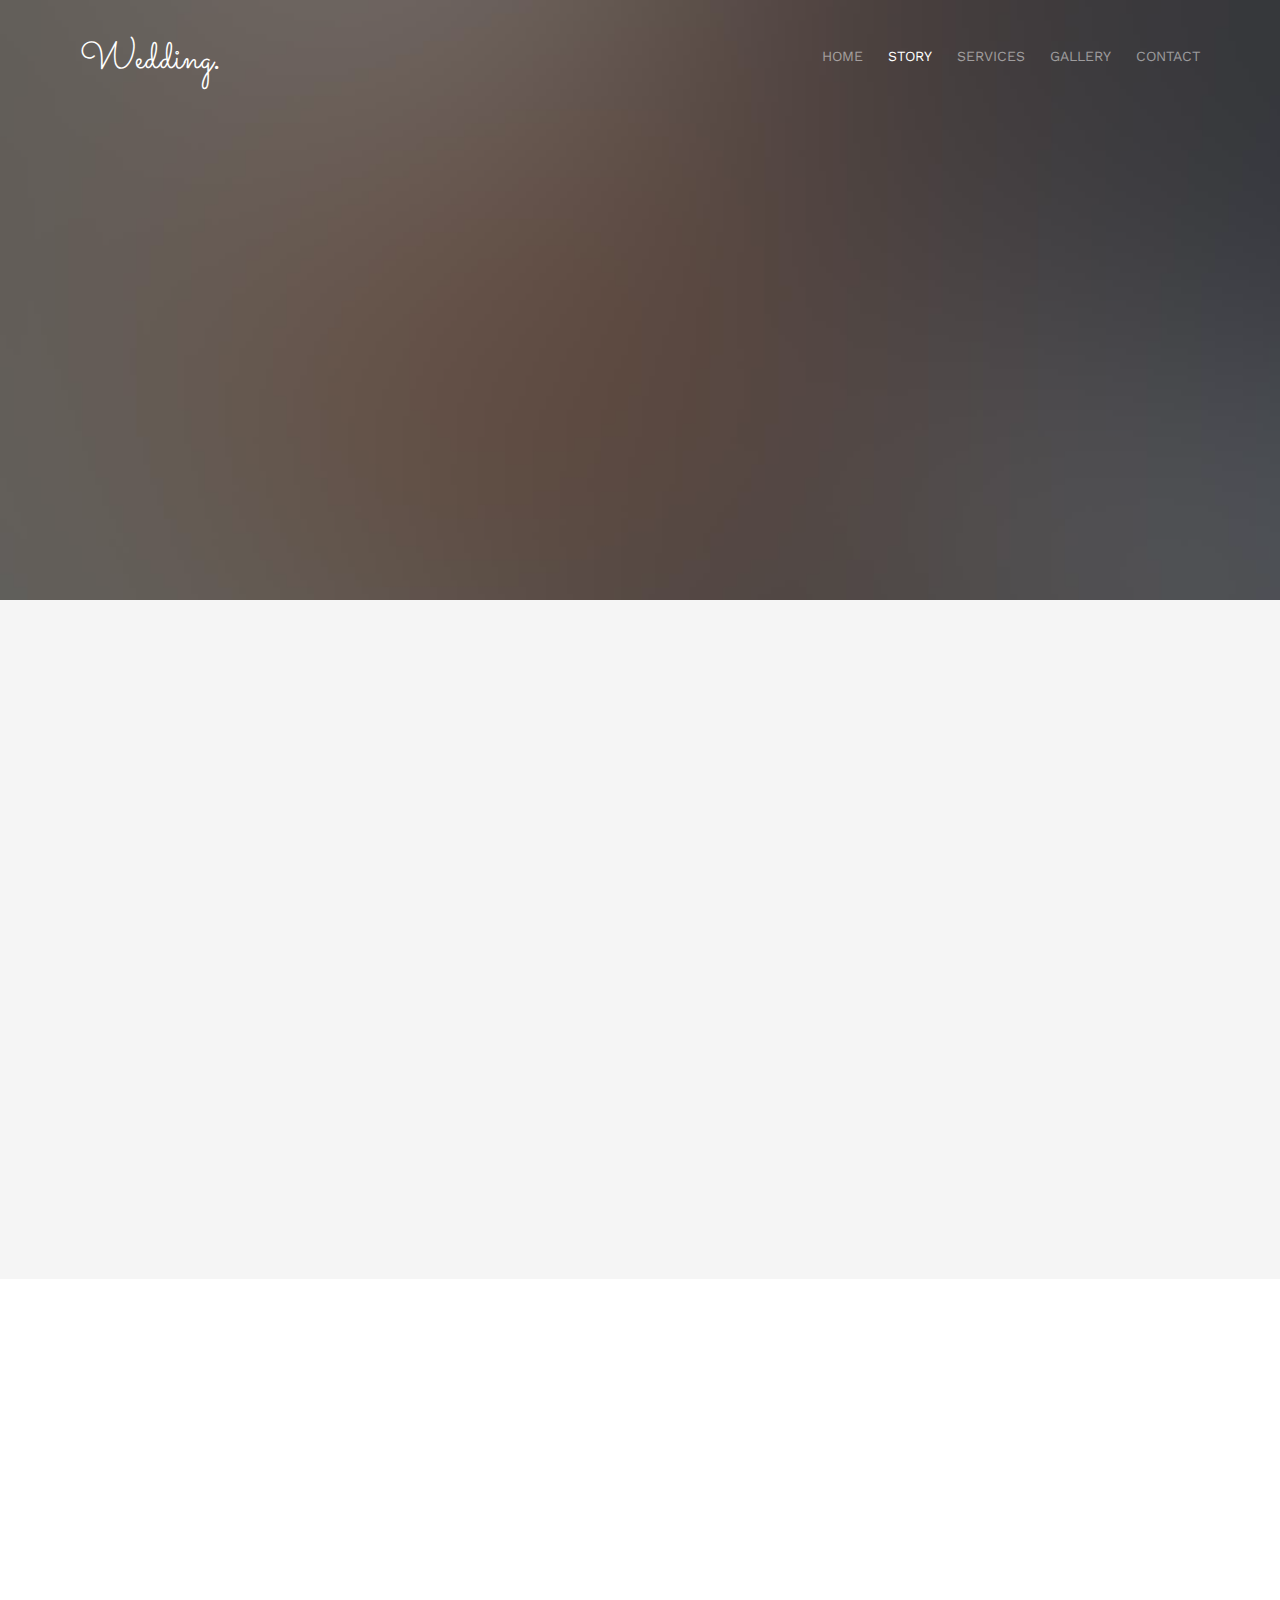
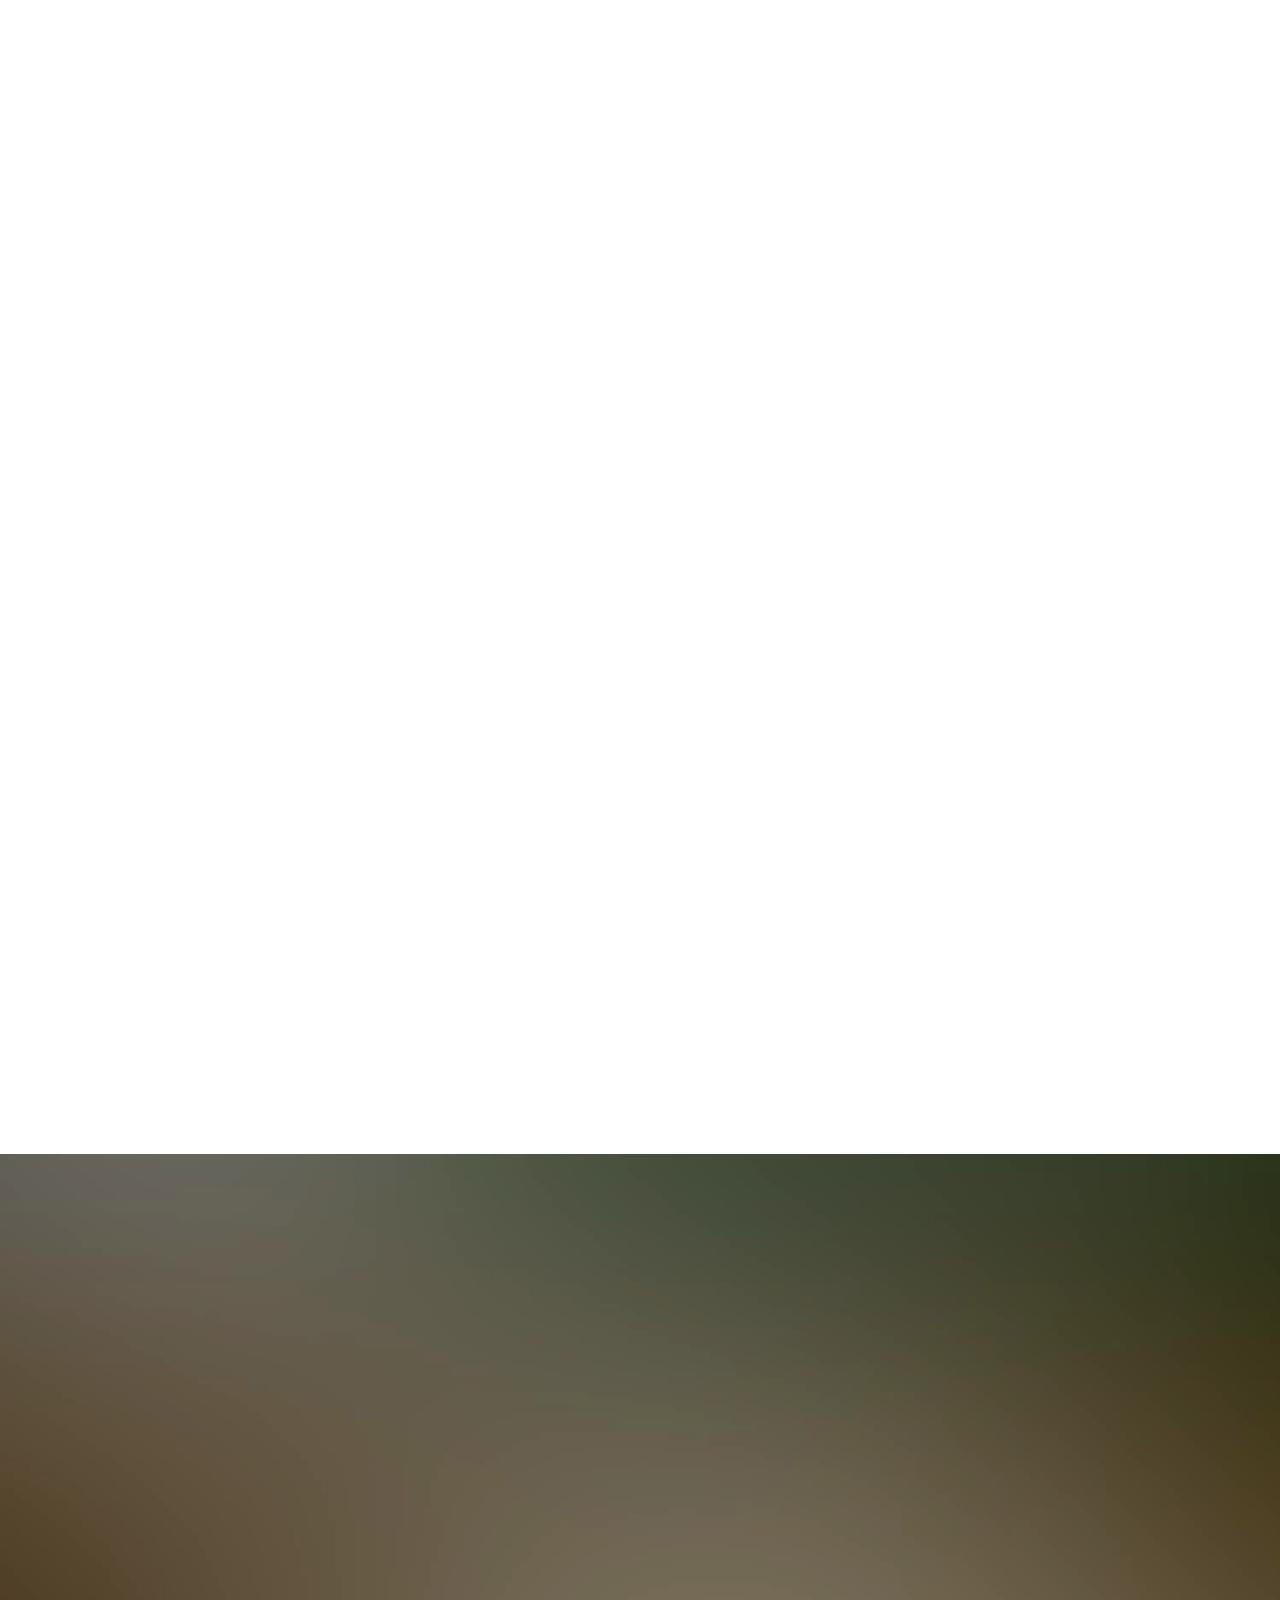
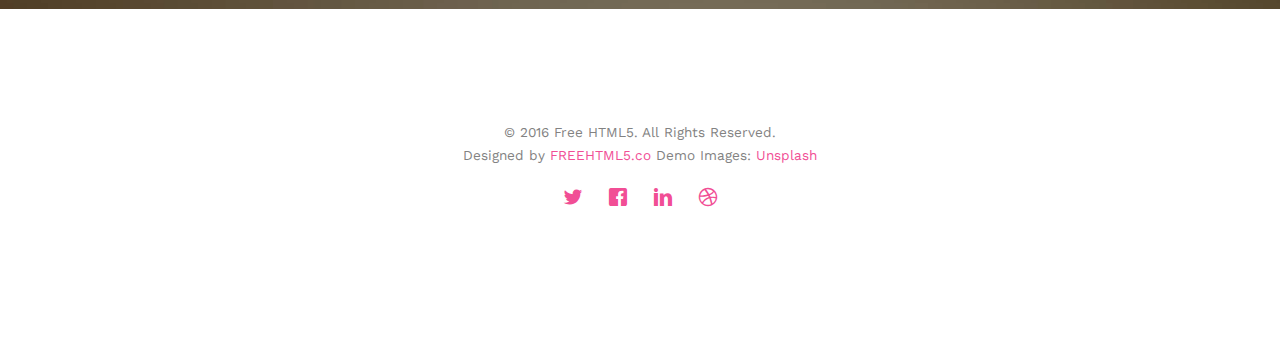
<file: about.html>
<!DOCTYPE html>
<!--[if lt IE 7]>      <html class="no-js lt-ie9 lt-ie8 lt-ie7"> <![endif]-->
<!--[if IE 7]>         <html class="no-js lt-ie9 lt-ie8"> <![endif]-->
<!--[if IE 8]>         <html class="no-js lt-ie9"> <![endif]-->
<!--[if gt IE 8]><!--> <html class="no-js"> <!--<![endif]-->
	<head>
	<meta charset="utf-8">
	<meta http-equiv="X-UA-Compatible" content="IE=edge">
	<title>Wedding &mdash; 100% Free Fully Responsive HTML5 Template by FREEHTML5.co</title>
	<meta name="viewport" content="width=device-width, initial-scale=1">
	<meta name="description" content="Free HTML5 Template by FREEHTML5.CO" />
	<meta name="keywords" content="free html5, free template, free bootstrap, html5, css3, mobile first, responsive" />
	<meta name="author" content="FREEHTML5.CO" />

  <!-- 
	//////////////////////////////////////////////////////

	FREE HTML5 TEMPLATE 
	DESIGNED & DEVELOPED by FREEHTML5.CO
		
	Website: 		http://freehtml5.co/
	Email: 			info@freehtml5.co
	Twitter: 		http://twitter.com/fh5co
	Facebook: 		https://www.facebook.com/fh5co

	//////////////////////////////////////////////////////
	 -->

  	<!-- Facebook and Twitter integration -->
	<meta property="og:title" content=""/>
	<meta property="og:image" content=""/>
	<meta property="og:url" content=""/>
	<meta property="og:site_name" content=""/>
	<meta property="og:description" content=""/>
	<meta name="twitter:title" content="" />
	<meta name="twitter:image" content="" />
	<meta name="twitter:url" content="" />
	<meta name="twitter:card" content="" />

	<link href='https://fonts.googleapis.com/css?family=Work+Sans:400,300,600,400italic,700' rel='stylesheet' type='text/css'>
	<link href="https://fonts.googleapis.com/css?family=Sacramento" rel="stylesheet">
	
	<!-- Animate.css -->
	<link rel="stylesheet" href="css/animate.css">
	<!-- Icomoon Icon Fonts-->
	<link rel="stylesheet" href="css/icomoon.css">
	<!-- Bootstrap  -->
	<link rel="stylesheet" href="css/bootstrap.css">

	<!-- Magnific Popup -->
	<link rel="stylesheet" href="css/magnific-popup.css">

	<!-- Owl Carousel  -->
	<link rel="stylesheet" href="css/owl.carousel.min.css">
	<link rel="stylesheet" href="css/owl.theme.default.min.css">

	<!-- Theme style  -->
	<link rel="stylesheet" href="css/style.css">

	<!-- Modernizr JS -->
	<script src="js/modernizr-2.6.2.min.js"></script>
	<!-- FOR IE9 below -->
	<!--[if lt IE 9]>
	<script src="js/respond.min.js"></script>
	<![endif]-->

	</head>
	<body>
		
	<div class="fh5co-loader"></div>
	
	<div id="page">
	<nav class="fh5co-nav" role="navigation">
		<div class="container">
			<div class="row">
				<div class="col-xs-2">
					<div id="fh5co-logo"><a href="index.html">Wedding<strong>.</strong></a></div>
				</div>
				<div class="col-xs-10 text-right menu-1">
					<ul>
						<li><a href="index.html">Home</a></li>
						<li class="active"><a href="about.html">Story</a></li>
						<li class="has-dropdown">
							<a href="services.html">Services</a>
							<ul class="dropdown">
								<li><a href="#">Web Design</a></li>
								<li><a href="#">eCommerce</a></li>
								<li><a href="#">Branding</a></li>
								<li><a href="#">API</a></li>
							</ul>
						</li>
						<li class="has-dropdown">
							<a href="gallery.html">Gallery</a>
							<ul class="dropdown">
								<li><a href="#">HTML5</a></li>
								<li><a href="#">CSS3</a></li>
								<li><a href="#">Sass</a></li>
								<li><a href="#">jQuery</a></li>
							</ul>
						</li>
						<li><a href="contact.html">Contact</a></li>
					</ul>
				</div>
			</div>
			
		</div>
	</nav>

	<header id="fh5co-header" class="fh5co-cover fh5co-cover-sm" role="banner" style="background-image:url(images/img_bg_1.jpg);">
		<div class="overlay"></div>
		<div class="fh5co-container">
			<div class="row">
				<div class="col-md-8 col-md-offset-2 text-center">
					<div class="display-t">
						<div class="display-tc animate-box" data-animate-effect="fadeIn">
							<h1>Couple Story</h1>
							<h2>Free HTML5 templates Made by <a href="http://freehtml5.co" target="_blank">FreeHTML5.co</a></h2>
						</div>
					</div>
				</div>
			</div>
		</div>
	</header>

	<div id="fh5co-couple" class="fh5co-section-gray">
		<div class="container">
			<div class="row">
				<div class="col-md-8 col-md-offset-2 text-center fh5co-heading animate-box">
					<h2>Hello!</h2>
					<h3>November 28th, 2016 New York, USA</h3>
					<p>We invited you to celebrate our wedding</p>
				</div>
			</div>
			<div class="couple-wrap animate-box">
				<div class="couple-half">
					<div class="groom">
						<img src="images/own/groom.png" alt="groom" class="img-responsive">
					</div>
					<div class="desc-groom">
						<h3>Joefrey Mahusay</h3>
						<p>Far far away, behind the word mountains, far from the countries Vokalia and Consonantia, there live the blind texts. Separated they live in Bookmarksgrove</p>
					</div>
				</div>
				<p class="heart text-center"><i class="icon-heart2"></i></p>
				<div class="couple-half">
					<div class="bride">
						<img src="images/own/bride.png" alt="groom" class="img-responsive">
					</div>
					<div class="desc-bride">
						<h3>Sheila Mahusay</h3>
						<p>Far far away, behind the word mountains, far from the countries Vokalia and Consonantia, there live the blind texts. Separated they live in Bookmarksgrove</p>
					</div>
				</div>
			</div>
		</div>
	</div>

	<div id="fh5co-couple-story">
		<div class="container">
			<div class="row">
				<div class="col-md-8 col-md-offset-2 text-center fh5co-heading animate-box">
					<span>We Love Each Other</span>
					<h2>Our Story</h2>
					<p>Far far away, behind the word mountains, far from the countries Vokalia and Consonantia, there live the blind texts.</p>
				</div>
			</div>
			<div class="row">
				<div class="col-md-12 col-md-offset-0">
					<ul class="timeline animate-box">
						<li class="animate-box">
							<div class="timeline-badge" style="background-image:url(images/own/couple-1.png);"></div>
							<div class="timeline-panel">
								<div class="timeline-heading">
									<h3 class="timeline-title">First We Meet</h3>
									<span class="date">December 25, 2015</span>
								</div>
								<div class="timeline-body">
									<p>Far far away, behind the word mountains, far from the countries Vokalia and Consonantia, there live the blind texts. Separated they live in Bookmarksgrove right at the coast of the Semantics, a large language ocean.</p>
								</div>
							</div>
						</li>
						<li class="timeline-inverted animate-box">
							<div class="timeline-badge" style="background-image:url(images/own/couple-2.png);"></div>
							<div class="timeline-panel">
								<div class="timeline-heading">
									<h3 class="timeline-title">First Date</h3>
									<span class="date">December 28, 2015</span>
								</div>
								<div class="timeline-body">
									<p>Far far away, behind the word mountains, far from the countries Vokalia and Consonantia, there live the blind texts. Separated they live in Bookmarksgrove right at the coast of the Semantics, a large language ocean.</p>
								</div>
							</div>
						</li>
						<li class="animate-box">
							<div class="timeline-badge" style="background-image:url(images/own/couple-3.png);"></div>
							<div class="timeline-panel">
								<div class="timeline-heading">
									<h3 class="timeline-title">In A Relationship</h3>
									<span class="date">January 1, 2016</span>
								</div>
								<div class="timeline-body">
									<p>Far far away, behind the word mountains, far from the countries Vokalia and Consonantia, there live the blind texts. Separated they live in Bookmarksgrove right at the coast of the Semantics, a large language ocean.</p>
								</div>
							</div>
						</li>
			    	</ul>
				</div>
			</div>
		</div>
	</div>

	<div id="fh5co-started" class="fh5co-bg" style="background-image:url(images/img_bg_4.jpg);">
		<div class="overlay"></div>
		<div class="container">
			<div class="row animate-box">
				<div class="col-md-8 col-md-offset-2 text-center fh5co-heading">
					<h2>Are You Attending?</h2>
					<p>Please Fill-up the form to notify you that you're attending. Thanks.</p>
				</div>
			</div>
			<div class="row animate-box">
				<div class="col-md-10 col-md-offset-1">
					<form class="form-inline">
						<div class="col-md-4 col-sm-4">
							<div class="form-group">
								<label for="name" class="sr-only">Name</label>
								<input type="name" class="form-control" id="name" placeholder="Name">
							</div>
						</div>
						<div class="col-md-4 col-sm-4">
							<div class="form-group">
								<label for="email" class="sr-only">Email</label>
								<input type="email" class="form-control" id="email" placeholder="Email">
							</div>
						</div>
						<div class="col-md-4 col-sm-4">
							<button type="submit" class="btn btn-default btn-block">I am Attending</button>
						</div>
					</form>
				</div>
			</div>
		</div>
	</div>

	<footer id="fh5co-footer" role="contentinfo">
		<div class="container">
			<!-- <div class="row row-pb-md">
				<div class="col-md-4 fh5co-widget">
					<h3>The Company</h3>
					<p>Facilis ipsum reprehenderit nemo molestias. Aut cum mollitia reprehenderit. Eos cumque dicta adipisci architecto culpa amet.</p>
					<p><a href="#">Learn More</a></p>
				</div>
				<div class="col-md-2 col-sm-4 col-xs-6 col-md-push-1">
					<ul class="fh5co-footer-links">
						<li><a href="#">About</a></li>
						<li><a href="#">Help</a></li>
						<li><a href="#">Contact</a></li>
						<li><a href="#">Terms</a></li>
						<li><a href="#">Meetups</a></li>
					</ul>
				</div>

				<div class="col-md-2 col-sm-4 col-xs-6 col-md-push-1">
					<ul class="fh5co-footer-links">
						<li><a href="#">Shop</a></li>
						<li><a href="#">Privacy</a></li>
						<li><a href="#">Testimonials</a></li>
						<li><a href="#">Handbook</a></li>
						<li><a href="#">Held Desk</a></li>
					</ul>
				</div>

				<div class="col-md-2 col-sm-4 col-xs-6 col-md-push-1">
					<ul class="fh5co-footer-links">
						<li><a href="#">Find Designers</a></li>
						<li><a href="#">Find Deelopers</a></li>
						<li><a href="#">Teams</a></li>
						<li><a href="#">Advertise</a></li>
						<li><a href="#">API</a></li>
					</ul>
				</div>
			</div> -->

			<div class="row copyright">
				<div class="col-md-12 text-center">
					<p>
						<small class="block">&copy; 2016 Free HTML5. All Rights Reserved.</small> 
						<small class="block">Designed by <a href="http://freehtml5.co/" target="_blank">FREEHTML5.co</a> Demo Images: <a href="http://unsplash.co/" target="_blank">Unsplash</a></small>
					</p>
					<p>
						<ul class="fh5co-social-icons">
							<li><a href="#"><i class="icon-twitter"></i></a></li>
							<li><a href="#"><i class="icon-facebook"></i></a></li>
							<li><a href="#"><i class="icon-linkedin"></i></a></li>
							<li><a href="#"><i class="icon-dribbble"></i></a></li>
						</ul>
					</p>
				</div>
			</div>

		</div>
	</footer>
	</div>

	<div class="gototop js-top">
		<a href="#" class="js-gotop"><i class="icon-arrow-up"></i></a>
	</div>
	
	<!-- jQuery -->
	<script src="js/jquery.min.js"></script>
	<!-- jQuery Easing -->
	<script src="js/jquery.easing.1.3.js"></script>
	<!-- Bootstrap -->
	<script src="js/bootstrap.min.js"></script>
	<!-- Waypoints -->
	<script src="js/jquery.waypoints.min.js"></script>
	<!-- Carousel -->
	<script src="js/owl.carousel.min.js"></script>
	<!-- countTo -->
	<script src="js/jquery.countTo.js"></script>

	<!-- Stellar -->
	<script src="js/jquery.stellar.min.js"></script>
	<!-- Magnific Popup -->
	<script src="js/jquery.magnific-popup.min.js"></script>
	<script src="js/magnific-popup-options.js"></script>

	<!-- Main -->
	<script src="js/main.js"></script>

	</body>
</html>
</file>
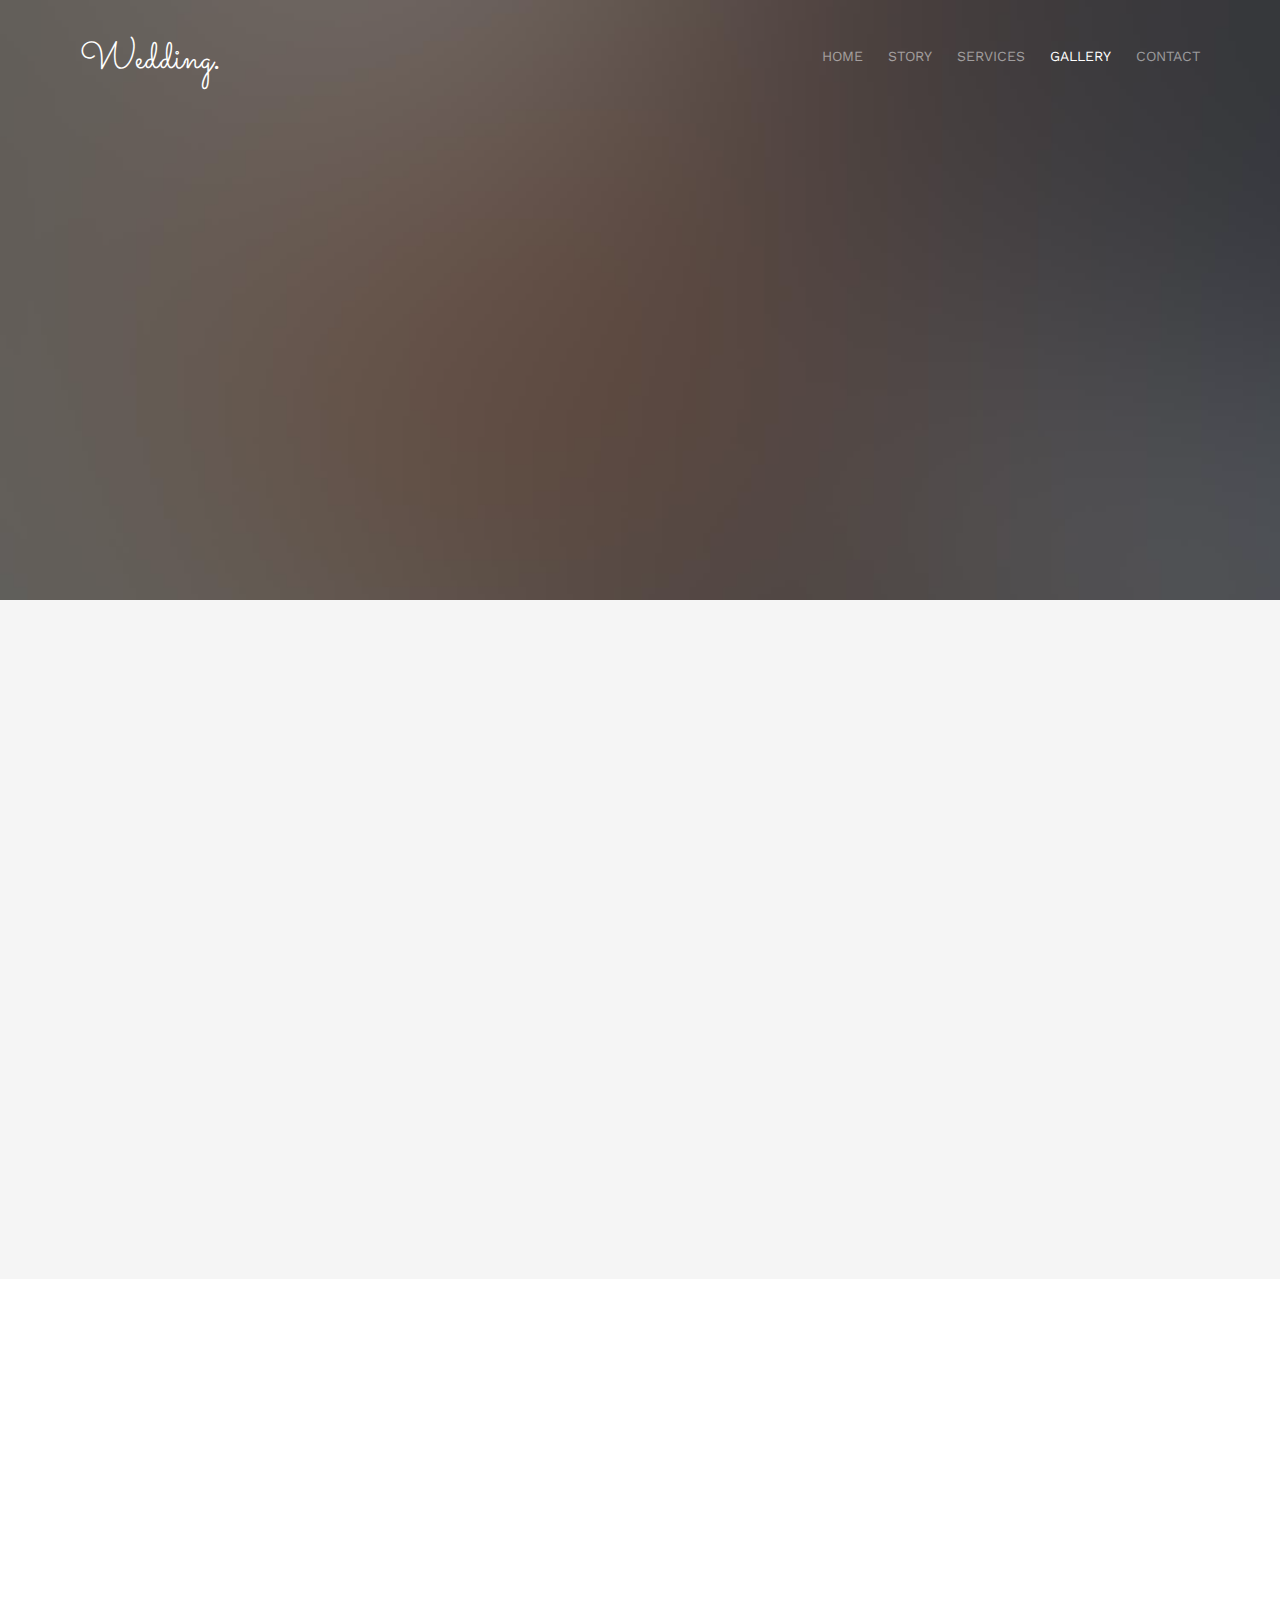
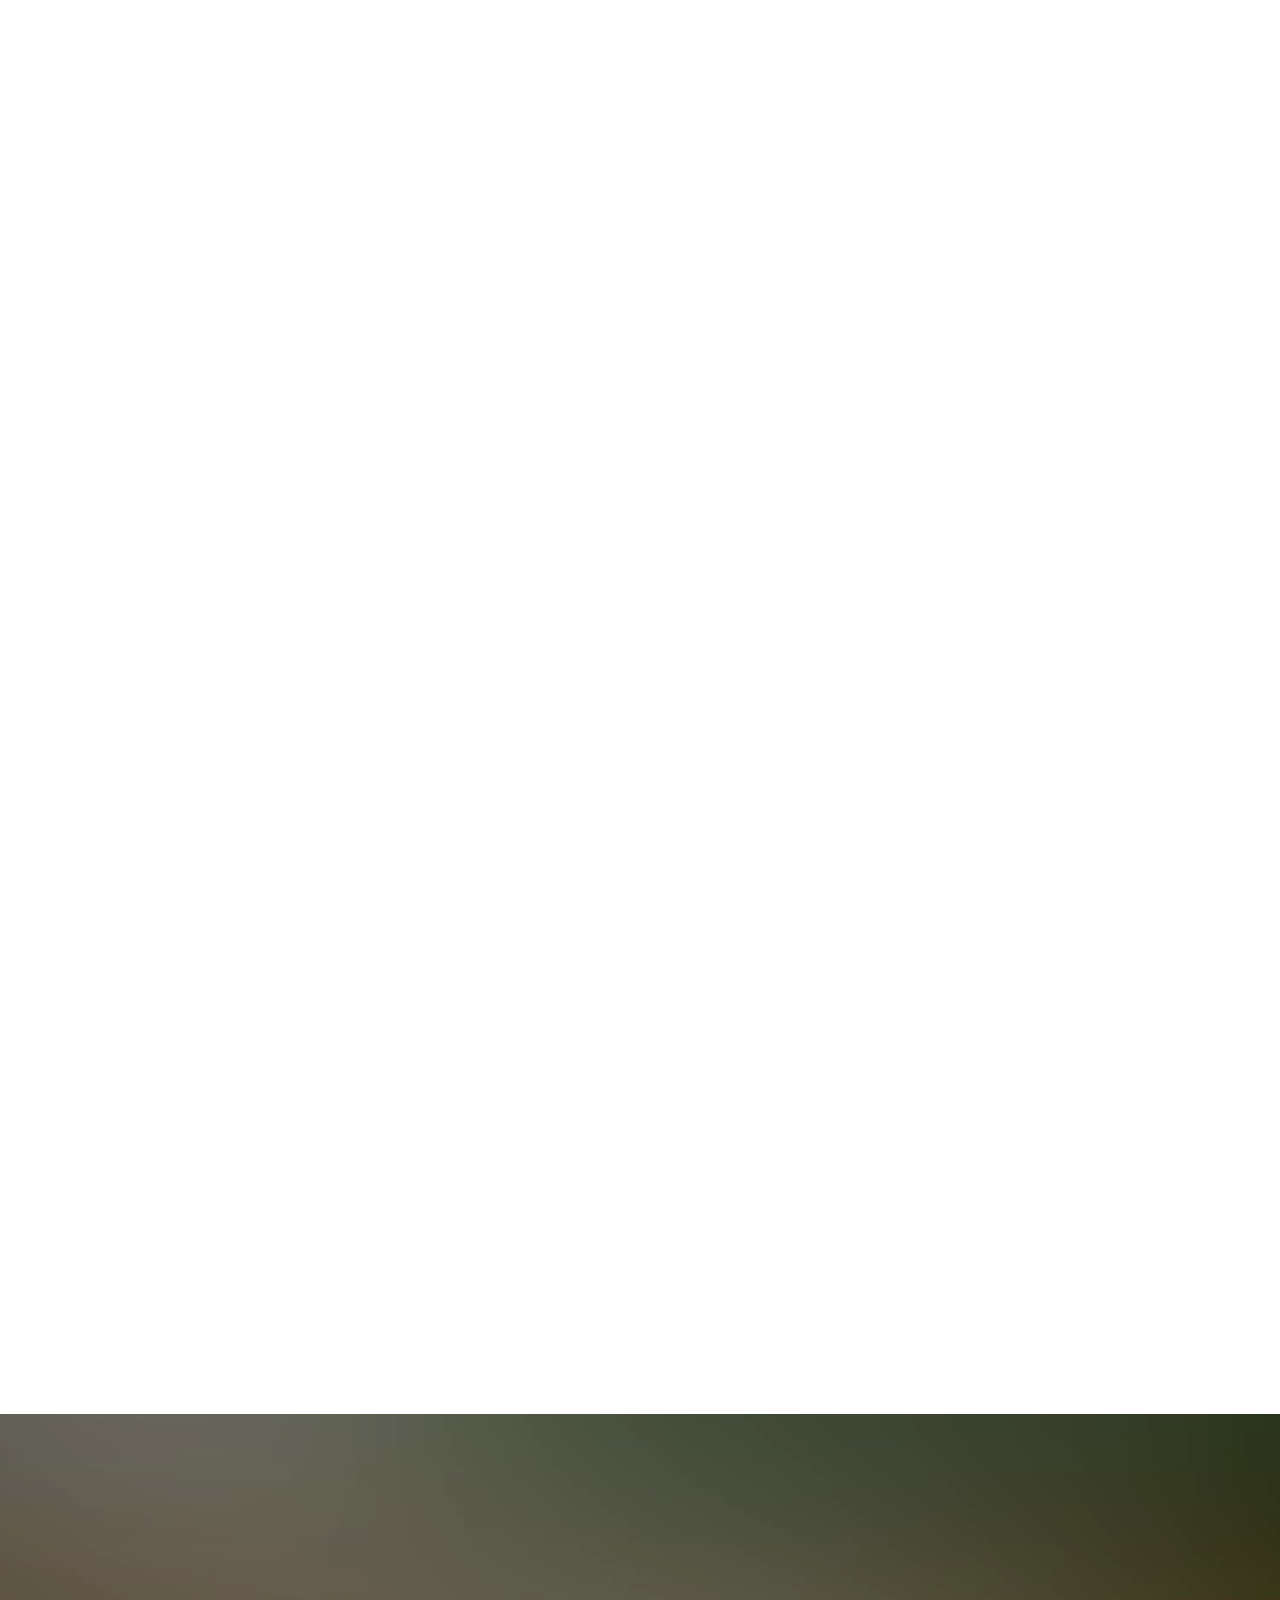
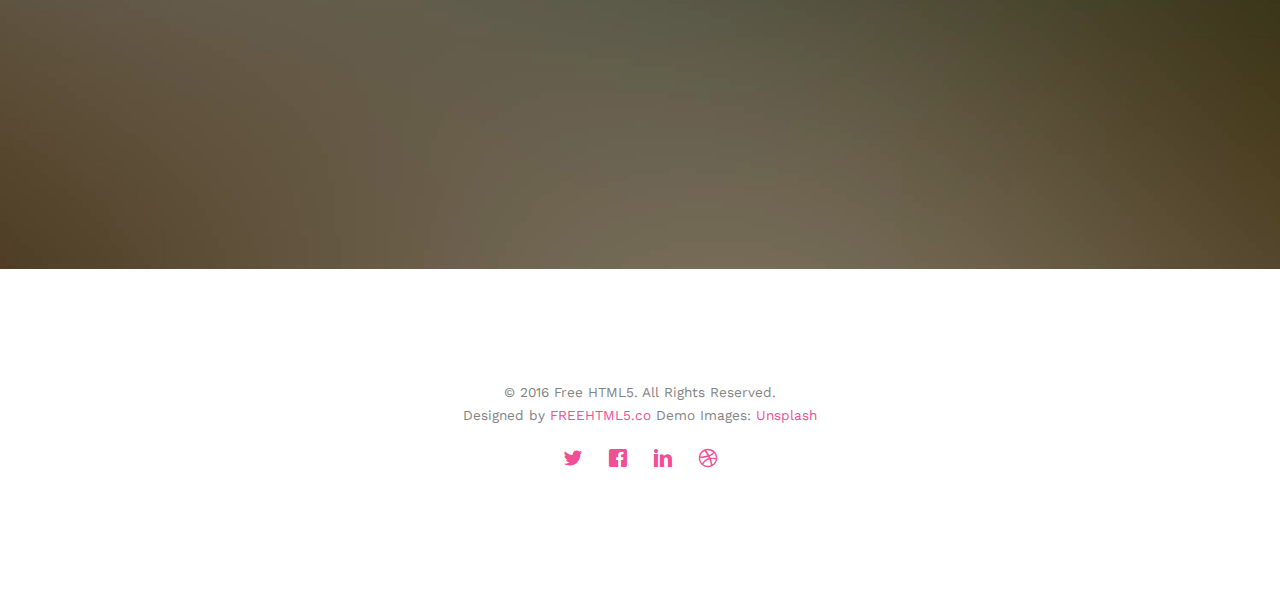
<file: gallery.html>
<!DOCTYPE html>
<!--[if lt IE 7]>      <html class="no-js lt-ie9 lt-ie8 lt-ie7"> <![endif]-->
<!--[if IE 7]>         <html class="no-js lt-ie9 lt-ie8"> <![endif]-->
<!--[if IE 8]>         <html class="no-js lt-ie9"> <![endif]-->
<!--[if gt IE 8]><!--> <html class="no-js"> <!--<![endif]-->
	<head>
	<meta charset="utf-8">
	<meta http-equiv="X-UA-Compatible" content="IE=edge">
	<title>Wedding &mdash; 100% Free Fully Responsive HTML5 Template by FREEHTML5.co</title>
	<meta name="viewport" content="width=device-width, initial-scale=1">
	<meta name="description" content="Free HTML5 Template by FREEHTML5.CO" />
	<meta name="keywords" content="free html5, free template, free bootstrap, html5, css3, mobile first, responsive" />
	<meta name="author" content="FREEHTML5.CO" />

  <!-- 
	//////////////////////////////////////////////////////

	FREE HTML5 TEMPLATE 
	DESIGNED & DEVELOPED by FREEHTML5.CO
		
	Website: 		http://freehtml5.co/
	Email: 			info@freehtml5.co
	Twitter: 		http://twitter.com/fh5co
	Facebook: 		https://www.facebook.com/fh5co

	//////////////////////////////////////////////////////
	 -->

  	<!-- Facebook and Twitter integration -->
	<meta property="og:title" content=""/>
	<meta property="og:image" content=""/>
	<meta property="og:url" content=""/>
	<meta property="og:site_name" content=""/>
	<meta property="og:description" content=""/>
	<meta name="twitter:title" content="" />
	<meta name="twitter:image" content="" />
	<meta name="twitter:url" content="" />
	<meta name="twitter:card" content="" />

	<link href='https://fonts.googleapis.com/css?family=Work+Sans:400,300,600,400italic,700' rel='stylesheet' type='text/css'>
	<link href="https://fonts.googleapis.com/css?family=Sacramento" rel="stylesheet">
	
	<!-- Animate.css -->
	<link rel="stylesheet" href="css/animate.css">
	<!-- Icomoon Icon Fonts-->
	<link rel="stylesheet" href="css/icomoon.css">
	<!-- Bootstrap  -->
	<link rel="stylesheet" href="css/bootstrap.css">

	<!-- Magnific Popup -->
	<link rel="stylesheet" href="css/magnific-popup.css">

	<!-- Owl Carousel  -->
	<link rel="stylesheet" href="css/owl.carousel.min.css">
	<link rel="stylesheet" href="css/owl.theme.default.min.css">

	<!-- Theme style  -->
	<link rel="stylesheet" href="css/style.css">

	<!-- Modernizr JS -->
	<script src="js/modernizr-2.6.2.min.js"></script>
	<!-- FOR IE9 below -->
	<!--[if lt IE 9]>
	<script src="js/respond.min.js"></script>
	<![endif]-->

	</head>
	<body>
		
	<div class="fh5co-loader"></div>
	
	<div id="page">
	<nav class="fh5co-nav" role="navigation">
		<div class="container">
			<div class="row">
				<div class="col-xs-2">
					<div id="fh5co-logo"><a href="index.html">Wedding<strong>.</strong></a></div>
				</div>
				<div class="col-xs-10 text-right menu-1">
					<ul>
						<li><a href="index.html">Home</a></li>
						<li><a href="about.html">Story</a></li>
						<li class="has-dropdown">
							<a href="services.html">Services</a>
							<ul class="dropdown">
								<li><a href="#">Web Design</a></li>
								<li><a href="#">eCommerce</a></li>
								<li><a href="#">Branding</a></li>
								<li><a href="#">API</a></li>
							</ul>
						</li>
						<li class="has-dropdown active">
							<a href="gallery.html">Gallery</a>
							<ul class="dropdown">
								<li><a href="#">HTML5</a></li>
								<li><a href="#">CSS3</a></li>
								<li><a href="#">Sass</a></li>
								<li><a href="#">jQuery</a></li>
							</ul>
						</li>
						<li><a href="contact.html">Contact</a></li>
					</ul>
				</div>
			</div>
			
		</div>
	</nav>

	<header id="fh5co-header" class="fh5co-cover fh5co-cover-sm" role="banner" style="background-image:url(images/img_bg_1.jpg);">
		<div class="overlay"></div>
		<div class="fh5co-container">
			<div class="row">
				<div class="col-md-8 col-md-offset-2 text-center">
					<div class="display-t">
						<div class="display-tc animate-box" data-animate-effect="fadeIn">
							<h1>Gallery</h1>
							<h2>Free html5 templates Made by <a href="http://freehtml5.co" target="_blank">FreeHTML5.co</a></h2>
						</div>
					</div>
				</div>
			</div>
		</div>
	</header>

	<div id="fh5co-couple" class="fh5co-section-gray">
		<div class="container">
			<div class="row">
				<div class="col-md-8 col-md-offset-2 text-center fh5co-heading animate-box">
					<h2>Hello!</h2>
					<h3>November 28th, 2016 New York, USA</h3>
					<p>We invited you to celebrate our wedding</p>
				</div>
			</div>
			<div class="couple-wrap animate-box">
				<div class="couple-half">
					<div class="groom">
						<img src="images/own/groom.png" alt="groom" class="img-responsive">
					</div>
					<div class="desc-groom">
						<h3>Joefrey Mahusay</h3>
						<p>Far far away, behind the word mountains, far from the countries Vokalia and Consonantia, there live the blind texts. Separated they live in Bookmarksgrove</p>
					</div>
				</div>
				<p class="heart text-center"><i class="icon-heart2"></i></p>
				<div class="couple-half">
					<div class="bride">
						<img src="images/own/bride.png" alt="bride" class="img-responsive">
					</div>
					<div class="desc-bride">
						<h3>Sheila Mahusay</h3>
						<p>Far far away, behind the word mountains, far from the countries Vokalia and Consonantia, there live the blind texts. Separated they live in Bookmarksgrove</p>
					</div>
				</div>
			</div>
		</div>
	</div>

	<div id="fh5co-gallery">
		<div class="container">
			<div class="row">
				<div class="col-md-8 col-md-offset-2 text-center fh5co-heading animate-box">
					<span>Our Memories</span>
					<h2>Wedding Gallery</h2>
					<p>Far far away, behind the word mountains, far from the countries Vokalia and Consonantia, there live the blind texts.</p>
				</div>
			</div>
			<div class="row row-bottom-padded-md">
				<div class="col-md-12">
					<ul id="fh5co-gallery-list">
						
						<li class="one-third animate-box" data-animate-effect="fadeIn" style="background-image: url(images/gallery-1.jpg); "> 
						<a href="images/gallery-1.jpg">
							<div class="case-studies-summary">
								<span>14 Photos</span>
								<h2>Two Glas of Juice</h2>
							</div>
						</a>
					</li>
					<li class="one-third animate-box" data-animate-effect="fadeIn" style="background-image: url(images/gallery-2.jpg); ">
						<a href="#" class="color-2">
							<div class="case-studies-summary">
								<span>30 Photos</span>
								<h2>Timer starts now!</h2>
							</div>
						</a>
					</li>


					<li class="one-third animate-box" data-animate-effect="fadeIn" style="background-image: url(images/gallery-3.jpg); ">
						<a href="#" class="color-3">
							<div class="case-studies-summary">
								<span>90 Photos</span>
								<h2>Beautiful sunset</h2>
							</div>
						</a>
					</li>
					<li class="one-third animate-box" data-animate-effect="fadeIn" style="background-image: url(images/gallery-4.jpg); ">
						<a href="#" class="color-4">
							<div class="case-studies-summary">
								<span>12 Photos</span>
								<h2>Company's Conference Room</h2>
							</div>
						</a>
					</li>

						<li class="one-third animate-box" data-animate-effect="fadeIn" style="background-image: url(images/gallery-5.jpg); ">
							<a href="#" class="color-3">
								<div class="case-studies-summary">
									<span>50 Photos</span>
									<h2>Useful baskets</h2>
								</div>
							</a>
						</li>
						<li class="one-third animate-box" data-animate-effect="fadeIn" style="background-image: url(images/gallery-6.jpg); ">
							<a href="#" class="color-4">
								<div class="case-studies-summary">
									<span>45 Photos</span>
									<h2>Skater man in the road</h2>
								</div>
							</a>
						</li>

						<li class="one-third animate-box" data-animate-effect="fadeIn" style="background-image: url(images/gallery-7.jpg); ">
							<a href="#" class="color-4">
								<div class="case-studies-summary">
									<span>35 Photos</span>
									<h2>Two Glas of Juice</h2>
								</div>
							</a>
						</li>

						<li class="one-third animate-box" data-animate-effect="fadeIn" style="background-image: url(images/gallery-8.jpg); "> 
							<a href="#" class="color-5">
								<div class="case-studies-summary">
									<span>90 Photos</span>
									<h2>Timer starts now!</h2>
								</div>
							</a>
						</li>
						<li class="one-third animate-box" data-animate-effect="fadeIn" style="background-image: url(images/gallery-9.jpg); ">
							<a href="#" class="color-6">
								<div class="case-studies-summary">
									<span>56 Photos</span>
									<h2>Beautiful sunset</h2>
								</div>
							</a>
						</li>
					</ul>		
				</div>
			</div>
		</div>
	</div>

	<div id="fh5co-started" class="fh5co-bg" style="background-image:url(images/img_bg_4.jpg);">
		<div class="overlay"></div>
		<div class="container">
			<div class="row animate-box">
				<div class="col-md-8 col-md-offset-2 text-center fh5co-heading">
					<h2>Are You Attending?</h2>
					<p>Please Fill-up the form to notify you that you're attending. Thanks.</p>
				</div>
			</div>
			<div class="row animate-box">
				<div class="col-md-10 col-md-offset-1">
					<form class="form-inline">
						<div class="col-md-4 col-sm-4">
							<div class="form-group">
								<label for="name" class="sr-only">Name</label>
								<input type="name" class="form-control" id="name" placeholder="Name">
							</div>
						</div>
						<div class="col-md-4 col-sm-4">
							<div class="form-group">
								<label for="email" class="sr-only">Email</label>
								<input type="email" class="form-control" id="email" placeholder="Email">
							</div>
						</div>
						<div class="col-md-4 col-sm-4">
							<button type="submit" class="btn btn-default btn-block">I am Attending</button>
						</div>
					</form>
				</div>
			</div>
		</div>
	</div>

	<footer id="fh5co-footer" role="contentinfo">
		<div class="container">

			<div class="row copyright">
				<div class="col-md-12 text-center">
					<p>
						<small class="block">&copy; 2016 Free HTML5. All Rights Reserved.</small> 
						<small class="block">Designed by <a href="http://freehtml5.co/" target="_blank">FREEHTML5.co</a> Demo Images: <a href="http://unsplash.co/" target="_blank">Unsplash</a></small>
					</p>
					<p>
						<ul class="fh5co-social-icons">
							<li><a href="#"><i class="icon-twitter"></i></a></li>
							<li><a href="#"><i class="icon-facebook"></i></a></li>
							<li><a href="#"><i class="icon-linkedin"></i></a></li>
							<li><a href="#"><i class="icon-dribbble"></i></a></li>
						</ul>
					</p>
				</div>
			</div>

		</div>
	</footer>
	</div>

	<div class="gototop js-top">
		<a href="#" class="js-gotop"><i class="icon-arrow-up"></i></a>
	</div>
	
	<!-- jQuery -->
	<script src="js/jquery.min.js"></script>
	<!-- jQuery Easing -->
	<script src="js/jquery.easing.1.3.js"></script>
	<!-- Bootstrap -->
	<script src="js/bootstrap.min.js"></script>
	<!-- Waypoints -->
	<script src="js/jquery.waypoints.min.js"></script>
	<!-- Carousel -->
	<script src="js/owl.carousel.min.js"></script>
	<!-- countTo -->
	<script src="js/jquery.countTo.js"></script>

	<!-- Stellar -->
	<script src="js/jquery.stellar.min.js"></script>
	<!-- Magnific Popup -->
	<script src="js/jquery.magnific-popup.min.js"></script>
	<script src="js/magnific-popup-options.js"></script>

	<!-- Main -->
	<script src="js/main.js"></script>


	</body>
</html>
</file>
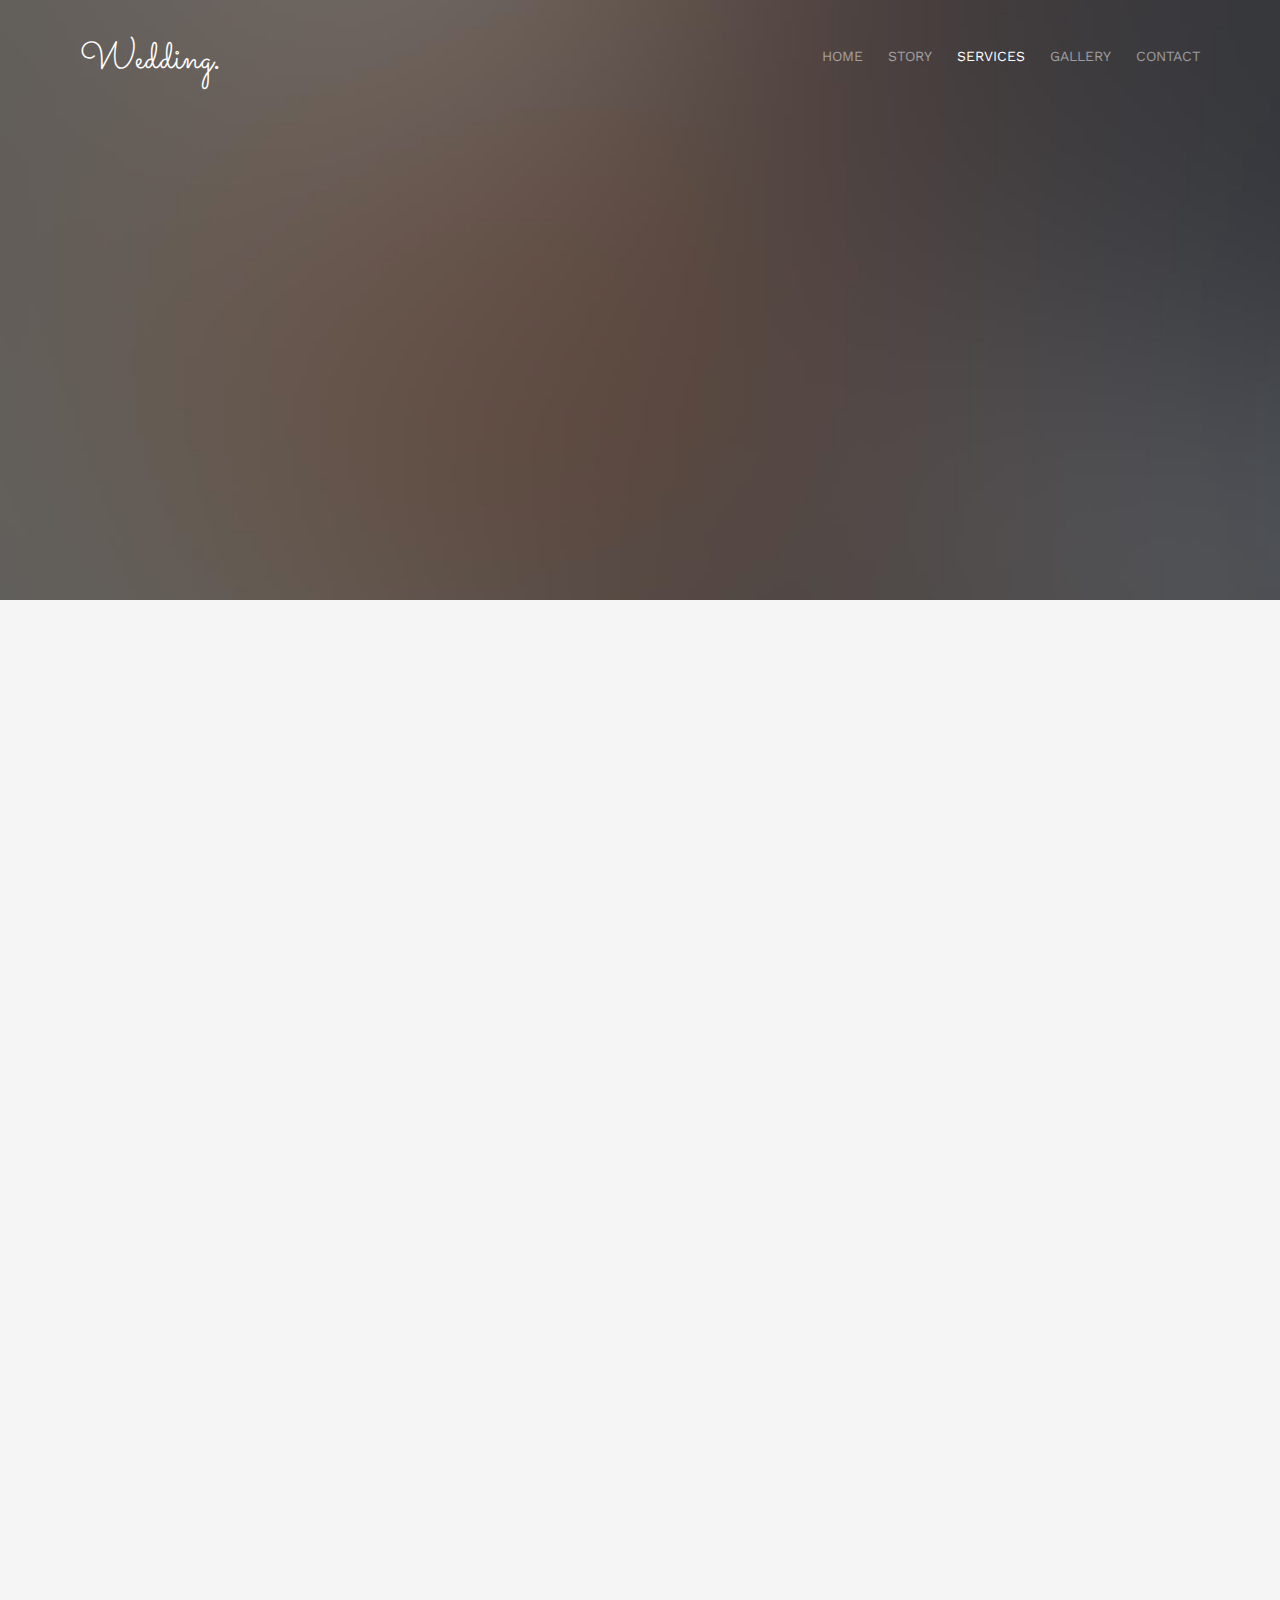
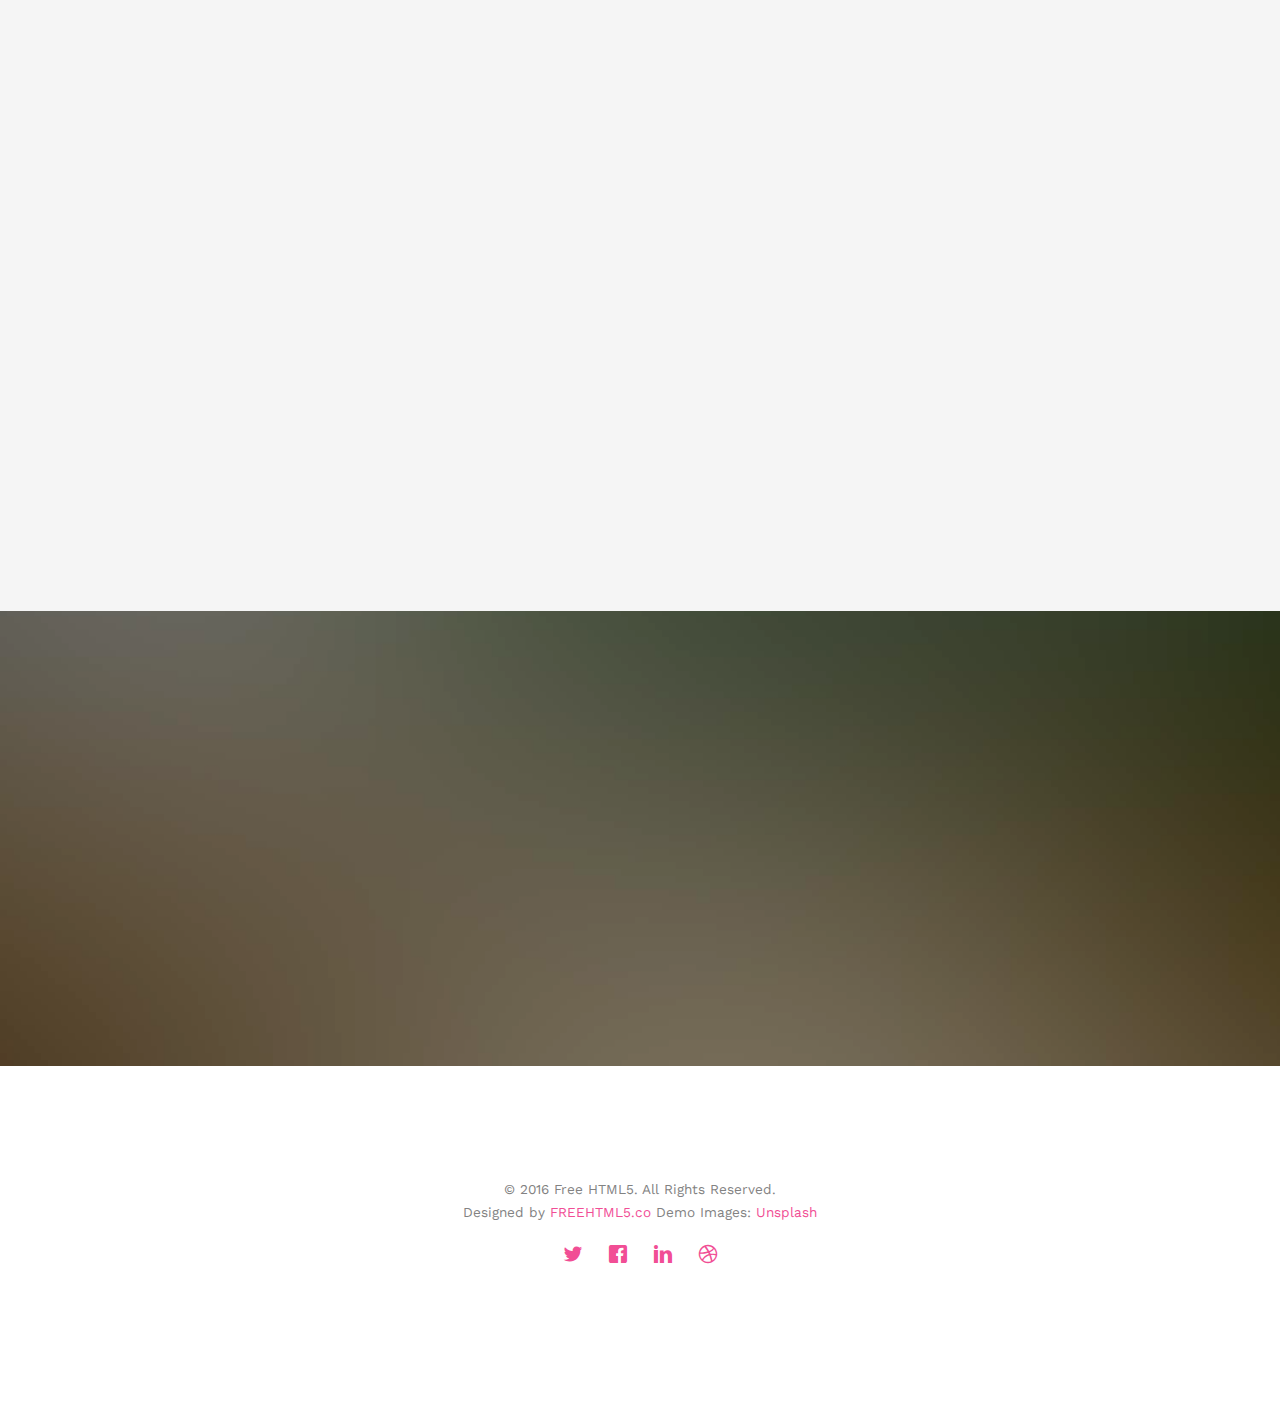
<file: services.html>
<!DOCTYPE html>
<!--[if lt IE 7]>      <html class="no-js lt-ie9 lt-ie8 lt-ie7"> <![endif]-->
<!--[if IE 7]>         <html class="no-js lt-ie9 lt-ie8"> <![endif]-->
<!--[if IE 8]>         <html class="no-js lt-ie9"> <![endif]-->
<!--[if gt IE 8]><!--> <html class="no-js"> <!--<![endif]-->
	<head>
	<meta charset="utf-8">
	<meta http-equiv="X-UA-Compatible" content="IE=edge">
	<title>Wedding &mdash; 100% Free Fully Responsive HTML5 Template by FREEHTML5.co</title>
	<meta name="viewport" content="width=device-width, initial-scale=1">
	<meta name="description" content="Free HTML5 Template by FREEHTML5.CO" />
	<meta name="keywords" content="free html5, free template, free bootstrap, html5, css3, mobile first, responsive" />
	<meta name="author" content="FREEHTML5.CO" />

  <!-- 
	//////////////////////////////////////////////////////

	FREE HTML5 TEMPLATE 
	DESIGNED & DEVELOPED by FREEHTML5.CO
		
	Website: 		http://freehtml5.co/
	Email: 			info@freehtml5.co
	Twitter: 		http://twitter.com/fh5co
	Facebook: 		https://www.facebook.com/fh5co

	//////////////////////////////////////////////////////
	 -->

  	<!-- Facebook and Twitter integration -->
	<meta property="og:title" content=""/>
	<meta property="og:image" content=""/>
	<meta property="og:url" content=""/>
	<meta property="og:site_name" content=""/>
	<meta property="og:description" content=""/>
	<meta name="twitter:title" content="" />
	<meta name="twitter:image" content="" />
	<meta name="twitter:url" content="" />
	<meta name="twitter:card" content="" />

	<link href='https://fonts.googleapis.com/css?family=Work+Sans:400,300,600,400italic,700' rel='stylesheet' type='text/css'>
	<link href="https://fonts.googleapis.com/css?family=Sacramento" rel="stylesheet">
	
	<!-- Animate.css -->
	<link rel="stylesheet" href="css/animate.css">
	<!-- Icomoon Icon Fonts-->
	<link rel="stylesheet" href="css/icomoon.css">
	<!-- Bootstrap  -->
	<link rel="stylesheet" href="css/bootstrap.css">

	<!-- Magnific Popup -->
	<link rel="stylesheet" href="css/magnific-popup.css">

	<!-- Owl Carousel  -->
	<link rel="stylesheet" href="css/owl.carousel.min.css">
	<link rel="stylesheet" href="css/owl.theme.default.min.css">

	<!-- Theme style  -->
	<link rel="stylesheet" href="css/style.css">

	<!-- Modernizr JS -->
	<script src="js/modernizr-2.6.2.min.js"></script>
	<!-- FOR IE9 below -->
	<!--[if lt IE 9]>
	<script src="js/respond.min.js"></script>
	<![endif]-->

	</head>
	<body>
		
	<div class="fh5co-loader"></div>
	
	<div id="page">
	<nav class="fh5co-nav" role="navigation">
		<div class="container">
			<div class="row">
				<div class="col-xs-2">
					<div id="fh5co-logo"><a href="index.html">Wedding<strong>.</strong></a></div>
				</div>
				<div class="col-xs-10 text-right menu-1">
					<ul>
						<li><a href="index.html">Home</a></li>
						<li><a href="about.html">Story</a></li>
						<li class="has-dropdown active">
							<a href="services.html">Services</a>
							<ul class="dropdown">
								<li><a href="#">Web Design</a></li>
								<li><a href="#">eCommerce</a></li>
								<li><a href="#">Branding</a></li>
								<li><a href="#">API</a></li>
							</ul>
						</li>
						<li class="has-dropdown">
							<a href="gallery.html">Gallery</a>
							<ul class="dropdown">
								<li><a href="#">HTML5</a></li>
								<li><a href="#">CSS3</a></li>
								<li><a href="#">Sass</a></li>
								<li><a href="#">jQuery</a></li>
							</ul>
						</li>
						<li><a href="contact.html">Contact</a></li>
					</ul>
				</div>
			</div>
			
		</div>
	</nav>

	<header id="fh5co-header" class="fh5co-cover fh5co-cover-sm" role="banner" style="background-image:url(images/img_bg_1.jpg);">
		<div class="overlay"></div>
		<div class="fh5co-container">
			<div class="row">
				<div class="col-md-8 col-md-offset-2 text-center">
					<div class="display-t">
						<div class="display-tc animate-box" data-animate-effect="fadeIn">
							<h1>Services</h1>
							<h2>Free html5 templates Made by <a href="http://freehtml5.co" target="_blank">FreeHTML5.co</a></h2>
						</div>
					</div>
				</div>
			</div>
		</div>
	</header>

	<div id="fh5co-couple" class="fh5co-section-gray">
		<div class="container">
			<div class="row">
				<div class="col-md-8 col-md-offset-2 text-center fh5co-heading animate-box">
					<h2>Hello!</h2>
					<h3>November 28th, 2016 New York, USA</h3>
					<p>We invited you to celebrate our wedding</p>
				</div>
			</div>
			<div class="couple-wrap animate-box">
				<div class="couple-half">
					<div class="groom">
						<img src="images/own/groom.png" alt="groom" class="img-responsive">
					</div>
					<div class="desc-groom">
						<h3>Joefrey Mahusay</h3>
						<p>Far far away, behind the word mountains, far from the countries Vokalia and Consonantia, there live the blind texts. Separated they live in Bookmarksgrove</p>
					</div>
				</div>
				<p class="heart text-center"><i class="icon-heart2"></i></p>
				<div class="couple-half">
					<div class="bride">
						<img src="images/own/bride.png" alt="groom" class="img-responsive">
					</div>
					<div class="desc-bride">
						<h3>Sheila Mahusay</h3>
						<p>Far far away, behind the word mountains, far from the countries Vokalia and Consonantia, there live the blind texts. Separated they live in Bookmarksgrove</p>
					</div>
				</div>
			</div>
		</div>
	</div>

	<div id="fh5co-services" class="fh5co-section-gray">
		<div class="container">
			
			<div class="row animate-box">
				<div class="col-md-8 col-md-offset-2 text-center fh5co-heading">
					<h2>We Offer Services</h2>
					<p>Dignissimos asperiores vitae velit veniam totam fuga molestias accusamus alias autem provident. Odit ab aliquam dolor eius.</p>
				</div>
			</div>

			<div class="row">
				<div class="col-md-6">
					<div class="feature-left animate-box" data-animate-effect="fadeInLeft">
						<span class="icon">
							<i class="icon-calendar"></i>
						</span>
						<div class="feature-copy">
							<h3>We Organized Events</h3>
							<p>Facilis ipsum reprehenderit nemo molestias. Aut cum mollitia reprehenderit. Eos cumque dicta adipisci architecto culpa amet.</p>
						</div>
					</div>

					<div class="feature-left animate-box" data-animate-effect="fadeInLeft">
						<span class="icon">
							<i class="icon-image"></i>
						</span>
						<div class="feature-copy">
							<h3>Photoshoot</h3>
							<p>Facilis ipsum reprehenderit nemo molestias. Aut cum mollitia reprehenderit. Eos cumque dicta adipisci architecto culpa amet.</p>
						</div>
					</div>

					<div class="feature-left animate-box" data-animate-effect="fadeInLeft">
						<span class="icon">
							<i class="icon-video"></i>
						</span>
						<div class="feature-copy">
							<h3>Video Editing</h3>
							<p>Facilis ipsum reprehenderit nemo molestias. Aut cum mollitia reprehenderit. Eos cumque dicta adipisci architecto culpa amet.</p>
						</div>
					</div>

				</div>

				<div class="col-md-6 animate-box">
					<div class="fh5co-video fh5co-bg" style="background-image: url(images/img_bg_3.jpg); ">
						<a  href="https://vimeo.com/channels/staffpicks/93951774" class="popup-vimeo"><i class="icon-video2"></i></a>
						<div class="overlay"></div>
					</div>
				</div>
			</div>

			
		</div>
	</div>

	<div id="fh5co-started" class="fh5co-bg" style="background-image:url(images/img_bg_4.jpg);">
		<div class="overlay"></div>
		<div class="container">
			<div class="row animate-box">
				<div class="col-md-8 col-md-offset-2 text-center fh5co-heading">
					<h2>Are You Attending?</h2>
					<p>Please Fill-up the form to notify you that you're attending. Thanks.</p>
				</div>
			</div>
			<div class="row animate-box">
				<div class="col-md-10 col-md-offset-1">
					<form class="form-inline">
						<div class="col-md-4 col-sm-4">
							<div class="form-group">
								<label for="name" class="sr-only">Name</label>
								<input type="name" class="form-control" id="name" placeholder="Name">
							</div>
						</div>
						<div class="col-md-4 col-sm-4">
							<div class="form-group">
								<label for="email" class="sr-only">Email</label>
								<input type="email" class="form-control" id="email" placeholder="Email">
							</div>
						</div>
						<div class="col-md-4 col-sm-4">
							<button type="submit" class="btn btn-default btn-block">I am Attending</button>
						</div>
					</form>
				</div>
			</div>
		</div>
	</div>

	<footer id="fh5co-footer" role="contentinfo">
		<div class="container">

			<div class="row copyright">
				<div class="col-md-12 text-center">
					<p>
						<small class="block">&copy; 2016 Free HTML5. All Rights Reserved.</small> 
						<small class="block">Designed by <a href="http://freehtml5.co/" target="_blank">FREEHTML5.co</a> Demo Images: <a href="http://unsplash.co/" target="_blank">Unsplash</a></small>
					</p>
					<p>
						<ul class="fh5co-social-icons">
							<li><a href="#"><i class="icon-twitter"></i></a></li>
							<li><a href="#"><i class="icon-facebook"></i></a></li>
							<li><a href="#"><i class="icon-linkedin"></i></a></li>
							<li><a href="#"><i class="icon-dribbble"></i></a></li>
						</ul>
					</p>
				</div>
			</div>

		</div>
	</footer>
	</div>

	<div class="gototop js-top">
		<a href="#" class="js-gotop"><i class="icon-arrow-up"></i></a>
	</div>
	
	<!-- jQuery -->
	<script src="js/jquery.min.js"></script>
	<!-- jQuery Easing -->
	<script src="js/jquery.easing.1.3.js"></script>
	<!-- Bootstrap -->
	<script src="js/bootstrap.min.js"></script>
	<!-- Waypoints -->
	<script src="js/jquery.waypoints.min.js"></script>
	<!-- Carousel -->
	<script src="js/owl.carousel.min.js"></script>
	<!-- countTo -->
	<script src="js/jquery.countTo.js"></script>

	<!-- Stellar -->
	<script src="js/jquery.stellar.min.js"></script>
	<!-- Magnific Popup -->
	<script src="js/jquery.magnific-popup.min.js"></script>
	<script src="js/magnific-popup-options.js"></script>

	<!-- Main -->
	<script src="js/main.js"></script>

	</body>
</html>
</file>
<file: css/icomoon.css>
@font-face {
  font-family: 'icomoon';
  src:  url('../fonts/icomoon/icomoon.eot?6iuir');
  src:  url('../fonts/icomoon/icomoon.eot?6iuir#iefix') format('embedded-opentype'),
    url('../fonts/icomoon/icomoon.ttf?6iuir') format('truetype'),
    url('../fonts/icomoon/icomoon.woff?6iuir') format('woff'),
    url('../fonts/icomoon/icomoon.svg?6iuir#icomoon') format('svg');
  font-weight: normal;
  font-style: normal;
}

[class^="icon-"], [class*=" icon-"] {
  /* use !important to prevent issues with browser extensions that change fonts */
  font-family: 'icomoon' !important;
  speak: none;
  font-style: normal;
  font-weight: normal;
  font-variant: normal;
  text-transform: none;
  line-height: 1;

  /* Better Font Rendering =========== */
  -webkit-font-smoothing: antialiased;
  -moz-osx-font-smoothing: grayscale;
}

.icon-eye:before {
  content: "\e000";
}
.icon-paper-clip:before {
  content: "\e001";
}
.icon-mail:before {
  content: "\e002";
}
.icon-toggle:before {
  content: "\e003";
}
.icon-layout:before {
  content: "\e004";
}
.icon-link:before {
  content: "\e005";
}
.icon-bell:before {
  content: "\e006";
}
.icon-lock:before {
  content: "\e007";
}
.icon-unlock:before {
  content: "\e008";
}
.icon-ribbon:before {
  content: "\e009";
}
.icon-image:before {
  content: "\e010";
}
.icon-signal:before {
  content: "\e011";
}
.icon-target:before {
  content: "\e012";
}
.icon-clipboard:before {
  content: "\e013";
}
.icon-clock:before {
  content: "\e014";
}
.icon-watch:before {
  content: "\e015";
}
.icon-air-play:before {
  content: "\e016";
}
.icon-camera:before {
  content: "\e017";
}
.icon-video:before {
  content: "\e018";
}
.icon-disc:before {
  content: "\e019";
}
.icon-printer:before {
  content: "\e020";
}
.icon-monitor:before {
  content: "\e021";
}
.icon-server:before {
  content: "\e022";
}
.icon-cog:before {
  content: "\e023";
}
.icon-heart:before {
  content: "\e024";
}
.icon-paragraph:before {
  content: "\e025";
}
.icon-align-justify:before {
  content: "\e026";
}
.icon-align-left:before {
  content: "\e027";
}
.icon-align-center:before {
  content: "\e028";
}
.icon-align-right:before {
  content: "\e029";
}
.icon-book:before {
  content: "\e030";
}
.icon-layers:before {
  content: "\e031";
}
.icon-stack:before {
  content: "\e032";
}
.icon-stack-2:before {
  content: "\e033";
}
.icon-paper:before {
  content: "\e034";
}
.icon-paper-stack:before {
  content: "\e035";
}
.icon-search:before {
  content: "\e036";
}
.icon-zoom-in:before {
  content: "\e037";
}
.icon-zoom-out:before {
  content: "\e038";
}
.icon-reply:before {
  content: "\e039";
}
.icon-circle-plus:before {
  content: "\e040";
}
.icon-circle-minus:before {
  content: "\e041";
}
.icon-circle-check:before {
  content: "\e042";
}
.icon-circle-cross:before {
  content: "\e043";
}
.icon-square-plus:before {
  content: "\e044";
}
.icon-square-minus:before {
  content: "\e045";
}
.icon-square-check:before {
  content: "\e046";
}
.icon-square-cross:before {
  content: "\e047";
}
.icon-microphone:before {
  content: "\e048";
}
.icon-record:before {
  content: "\e049";
}
.icon-skip-back:before {
  content: "\e050";
}
.icon-rewind:before {
  content: "\e051";
}
.icon-play:before {
  content: "\e052";
}
.icon-pause:before {
  content: "\e053";
}
.icon-stop:before {
  content: "\e054";
}
.icon-fast-forward:before {
  content: "\e055";
}
.icon-skip-forward:before {
  content: "\e056";
}
.icon-shuffle:before {
  content: "\e057";
}
.icon-repeat:before {
  content: "\e058";
}
.icon-folder:before {
  content: "\e059";
}
.icon-umbrella:before {
  content: "\e060";
}
.icon-moon:before {
  content: "\e061";
}
.icon-thermometer:before {
  content: "\e062";
}
.icon-drop:before {
  content: "\e063";
}
.icon-sun:before {
  content: "\e064";
}
.icon-cloud:before {
  content: "\e065";
}
.icon-cloud-upload:before {
  content: "\e066";
}
.icon-cloud-download:before {
  content: "\e067";
}
.icon-upload:before {
  content: "\e068";
}
.icon-download:before {
  content: "\e069";
}
.icon-location:before {
  content: "\e070";
}
.icon-location-2:before {
  content: "\e071";
}
.icon-map:before {
  content: "\e072";
}
.icon-battery:before {
  content: "\e073";
}
.icon-head:before {
  content: "\e074";
}
.icon-briefcase:before {
  content: "\e075";
}
.icon-speech-bubble:before {
  content: "\e076";
}
.icon-anchor:before {
  content: "\e077";
}
.icon-globe:before {
  content: "\e078";
}
.icon-box:before {
  content: "\e079";
}
.icon-reload:before {
  content: "\e080";
}
.icon-share:before {
  content: "\e081";
}
.icon-marquee:before {
  content: "\e082";
}
.icon-marquee-plus:before {
  content: "\e083";
}
.icon-marquee-minus:before {
  content: "\e084";
}
.icon-tag:before {
  content: "\e085";
}
.icon-power:before {
  content: "\e086";
}
.icon-command:before {
  content: "\e087";
}
.icon-alt:before {
  content: "\e088";
}
.icon-esc:before {
  content: "\e089";
}
.icon-bar-graph:before {
  content: "\e090";
}
.icon-bar-graph-2:before {
  content: "\e091";
}
.icon-pie-graph:before {
  content: "\e092";
}
.icon-star:before {
  content: "\e093";
}
.icon-arrow-left:before {
  content: "\e094";
}
.icon-arrow-right:before {
  content: "\e095";
}
.icon-arrow-up:before {
  content: "\e096";
}
.icon-arrow-down:before {
  content: "\e097";
}
.icon-volume:before {
  content: "\e098";
}
.icon-mute:before {
  content: "\e099";
}
.icon-content-right:before {
  content: "\e100";
}
.icon-content-left:before {
  content: "\e101";
}
.icon-grid:before {
  content: "\e102";
}
.icon-grid-2:before {
  content: "\e103";
}
.icon-columns:before {
  content: "\e104";
}
.icon-loader:before {
  content: "\e105";
}
.icon-bag:before {
  content: "\e106";
}
.icon-ban:before {
  content: "\e107";
}
.icon-flag:before {
  content: "\e108";
}
.icon-trash:before {
  content: "\e109";
}
.icon-expand:before {
  content: "\e110";
}
.icon-contract:before {
  content: "\e111";
}
.icon-maximize:before {
  content: "\e112";
}
.icon-minimize:before {
  content: "\e113";
}
.icon-plus:before {
  content: "\e114";
}
.icon-minus:before {
  content: "\e115";
}
.icon-check:before {
  content: "\e116";
}
.icon-cross:before {
  content: "\e117";
}
.icon-move:before {
  content: "\e118";
}
.icon-delete:before {
  content: "\e119";
}
.icon-menu:before {
  content: "\e120";
}
.icon-archive:before {
  content: "\e121";
}
.icon-inbox:before {
  content: "\e122";
}
.icon-outbox:before {
  content: "\e123";
}
.icon-file:before {
  content: "\e124";
}
.icon-file-add:before {
  content: "\e125";
}
.icon-file-subtract:before {
  content: "\e126";
}
.icon-help:before {
  content: "\e127";
}
.icon-open:before {
  content: "\e128";
}
.icon-ellipsis:before {
  content: "\e129";
}
.icon-add-to-list:before {
  content: "\e900";
}
.icon-classic-computer:before {
  content: "\e901";
}
.icon-controller-fast-backward:before {
  content: "\e902";
}
.icon-creative-commons-attribution:before {
  content: "\e903";
}
.icon-creative-commons-noderivs:before {
  content: "\e904";
}
.icon-creative-commons-noncommercial-eu:before {
  content: "\e905";
}
.icon-creative-commons-noncommercial-us:before {
  content: "\e906";
}
.icon-creative-commons-public-domain:before {
  content: "\e907";
}
.icon-creative-commons-remix:before {
  content: "\e908";
}
.icon-creative-commons-share:before {
  content: "\e909";
}
.icon-creative-commons-sharealike:before {
  content: "\e90a";
}
.icon-creative-commons:before {
  content: "\e90b";
}
.icon-document-landscape:before {
  content: "\e90c";
}
.icon-remove-user:before {
  content: "\e90d";
}
.icon-warning:before {
  content: "\e90e";
}
.icon-arrow-bold-down:before {
  content: "\e90f";
}
.icon-arrow-bold-left:before {
  content: "\e910";
}
.icon-arrow-bold-right:before {
  content: "\e911";
}
.icon-arrow-bold-up:before {
  content: "\e912";
}
.icon-arrow-down2:before {
  content: "\e913";
}
.icon-arrow-left2:before {
  content: "\e914";
}
.icon-arrow-long-down:before {
  content: "\e915";
}
.icon-arrow-long-left:before {
  content: "\e916";
}
.icon-arrow-long-right:before {
  content: "\e917";
}
.icon-arrow-long-up:before {
  content: "\e918";
}
.icon-arrow-right2:before {
  content: "\e919";
}
.icon-arrow-up2:before {
  content: "\e91a";
}
.icon-arrow-with-circle-down:before {
  content: "\e91b";
}
.icon-arrow-with-circle-left:before {
  content: "\e91c";
}
.icon-arrow-with-circle-right:before {
  content: "\e91d";
}
.icon-arrow-with-circle-up:before {
  content: "\e91e";
}
.icon-bookmark:before {
  content: "\e91f";
}
.icon-bookmarks:before {
  content: "\e920";
}
.icon-chevron-down:before {
  content: "\e921";
}
.icon-chevron-left:before {
  content: "\e922";
}
.icon-chevron-right:before {
  content: "\e923";
}
.icon-chevron-small-down:before {
  content: "\e924";
}
.icon-chevron-small-left:before {
  content: "\e925";
}
.icon-chevron-small-right:before {
  content: "\e926";
}
.icon-chevron-small-up:before {
  content: "\e927";
}
.icon-chevron-thin-down:before {
  content: "\e928";
}
.icon-chevron-thin-left:before {
  content: "\e929";
}
.icon-chevron-thin-right:before {
  content: "\e92a";
}
.icon-chevron-thin-up:before {
  content: "\e92b";
}
.icon-chevron-up:before {
  content: "\e92c";
}
.icon-chevron-with-circle-down:before {
  content: "\e92d";
}
.icon-chevron-with-circle-left:before {
  content: "\e92e";
}
.icon-chevron-with-circle-right:before {
  content: "\e92f";
}
.icon-chevron-with-circle-up:before {
  content: "\e930";
}
.icon-cloud2:before {
  content: "\e931";
}
.icon-controller-fast-forward:before {
  content: "\e932";
}
.icon-controller-jump-to-start:before {
  content: "\e933";
}
.icon-controller-next:before {
  content: "\e934";
}
.icon-controller-paus:before {
  content: "\e935";
}
.icon-controller-play:before {
  content: "\e936";
}
.icon-controller-record:before {
  content: "\e937";
}
.icon-controller-stop:before {
  content: "\e938";
}
.icon-controller-volume:before {
  content: "\e939";
}
.icon-dot-single:before {
  content: "\e93a";
}
.icon-dots-three-horizontal:before {
  content: "\e93b";
}
.icon-dots-three-vertical:before {
  content: "\e93c";
}
.icon-dots-two-horizontal:before {
  content: "\e93d";
}
.icon-dots-two-vertical:before {
  content: "\e93e";
}
.icon-download2:before {
  content: "\e93f";
}
.icon-emoji-flirt:before {
  content: "\e940";
}
.icon-flow-branch:before {
  content: "\e941";
}
.icon-flow-cascade:before {
  content: "\e942";
}
.icon-flow-line:before {
  content: "\e943";
}
.icon-flow-parallel:before {
  content: "\e944";
}
.icon-flow-tree:before {
  content: "\e945";
}
.icon-install:before {
  content: "\e946";
}
.icon-layers2:before {
  content: "\e947";
}
.icon-open-book:before {
  content: "\e948";
}
.icon-resize-100:before {
  content: "\e949";
}
.icon-resize-full-screen:before {
  content: "\e94a";
}
.icon-save:before {
  content: "\e94b";
}
.icon-select-arrows:before {
  content: "\e94c";
}
.icon-sound-mute:before {
  content: "\e94d";
}
.icon-sound:before {
  content: "\e94e";
}
.icon-trash2:before {
  content: "\e94f";
}
.icon-triangle-down:before {
  content: "\e950";
}
.icon-triangle-left:before {
  content: "\e951";
}
.icon-triangle-right:before {
  content: "\e952";
}
.icon-triangle-up:before {
  content: "\e953";
}
.icon-uninstall:before {
  content: "\e954";
}
.icon-upload-to-cloud:before {
  content: "\e955";
}
.icon-upload2:before {
  content: "\e956";
}
.icon-add-user:before {
  content: "\e957";
}
.icon-address:before {
  content: "\e958";
}
.icon-adjust:before {
  content: "\e959";
}
.icon-air:before {
  content: "\e95a";
}
.icon-aircraft-landing:before {
  content: "\e95b";
}
.icon-aircraft-take-off:before {
  content: "\e95c";
}
.icon-aircraft:before {
  content: "\e95d";
}
.icon-align-bottom:before {
  content: "\e95e";
}
.icon-align-horizontal-middle:before {
  content: "\e95f";
}
.icon-align-left2:before {
  content: "\e960";
}
.icon-align-right2:before {
  content: "\e961";
}
.icon-align-top:before {
  content: "\e962";
}
.icon-align-vertical-middle:before {
  content: "\e963";
}
.icon-archive2:before {
  content: "\e964";
}
.icon-area-graph:before {
  content: "\e965";
}
.icon-attachment:before {
  content: "\e966";
}
.icon-awareness-ribbon:before {
  content: "\e967";
}
.icon-back-in-time:before {
  content: "\e968";
}
.icon-back:before {
  content: "\e969";
}
.icon-bar-graph2:before {
  content: "\e96a";
}
.icon-battery2:before {
  content: "\e96b";
}
.icon-beamed-note:before {
  content: "\e96c";
}
.icon-bell2:before {
  content: "\e96d";
}
.icon-blackboard:before {
  content: "\e96e";
}
.icon-block:before {
  content: "\e96f";
}
.icon-book2:before {
  content: "\e970";
}
.icon-bowl:before {
  content: "\e971";
}
.icon-box2:before {
  content: "\e972";
}
.icon-briefcase2:before {
  content: "\e973";
}
.icon-browser:before {
  content: "\e974";
}
.icon-brush:before {
  content: "\e975";
}
.icon-bucket:before {
  content: "\e976";
}
.icon-cake:before {
  content: "\e977";
}
.icon-calculator:before {
  content: "\e978";
}
.icon-calendar:before {
  content: "\e979";
}
.icon-camera2:before {
  content: "\e97a";
}
.icon-ccw:before {
  content: "\e97b";
}
.icon-chat:before {
  content: "\e97c";
}
.icon-check2:before {
  content: "\e97d";
}
.icon-circle-with-cross:before {
  content: "\e97e";
}
.icon-circle-with-minus:before {
  content: "\e97f";
}
.icon-circle-with-plus:before {
  content: "\e980";
}
.icon-circle:before {
  content: "\e981";
}
.icon-circular-graph:before {
  content: "\e982";
}
.icon-clapperboard:before {
  content: "\e983";
}
.icon-clipboard2:before {
  content: "\e984";
}
.icon-clock2:before {
  content: "\e985";
}
.icon-code:before {
  content: "\e986";
}
.icon-cog2:before {
  content: "\e987";
}
.icon-colours:before {
  content: "\e988";
}
.icon-compass:before {
  content: "\e989";
}
.icon-copy:before {
  content: "\e98a";
}
.icon-credit-card:before {
  content: "\e98b";
}
.icon-credit:before {
  content: "\e98c";
}
.icon-cross2:before {
  content: "\e98d";
}
.icon-cup:before {
  content: "\e98e";
}
.icon-cw:before {
  content: "\e98f";
}
.icon-cycle:before {
  content: "\e990";
}
.icon-database:before {
  content: "\e991";
}
.icon-dial-pad:before {
  content: "\e992";
}
.icon-direction:before {
  content: "\e993";
}
.icon-document:before {
  content: "\e994";
}
.icon-documents:before {
  content: "\e995";
}
.icon-drink:before {
  content: "\e996";
}
.icon-drive:before {
  content: "\e997";
}
.icon-drop2:before {
  content: "\e998";
}
.icon-edit:before {
  content: "\e999";
}
.icon-email:before {
  content: "\e99a";
}
.icon-emoji-happy:before {
  content: "\e99b";
}
.icon-emoji-neutral:before {
  content: "\e99c";
}
.icon-emoji-sad:before {
  content: "\e99d";
}
.icon-erase:before {
  content: "\e99e";
}
.icon-eraser:before {
  content: "\e99f";
}
.icon-export:before {
  content: "\e9a0";
}
.icon-eye2:before {
  content: "\e9a1";
}
.icon-feather:before {
  content: "\e9a2";
}
.icon-flag2:before {
  content: "\e9a3";
}
.icon-flash:before {
  content: "\e9a4";
}
.icon-flashlight:before {
  content: "\e9a5";
}
.icon-flat-brush:before {
  content: "\e9a6";
}
.icon-folder-images:before {
  content: "\e9a7";
}
.icon-folder-music:before {
  content: "\e9a8";
}
.icon-folder-video:before {
  content: "\e9a9";
}
.icon-folder2:before {
  content: "\e9aa";
}
.icon-forward:before {
  content: "\e9ab";
}
.icon-funnel:before {
  content: "\e9ac";
}
.icon-game-controller:before {
  content: "\e9ad";
}
.icon-gauge:before {
  content: "\e9ae";
}
.icon-globe2:before {
  content: "\e9af";
}
.icon-graduation-cap:before {
  content: "\e9b0";
}
.icon-grid2:before {
  content: "\e9b1";
}
.icon-hair-cross:before {
  content: "\e9b2";
}
.icon-hand:before {
  content: "\e9b3";
}
.icon-heart-outlined:before {
  content: "\e9b4";
}
.icon-heart2:before {
  content: "\e9b5";
}
.icon-help-with-circle:before {
  content: "\e9b6";
}
.icon-help2:before {
  content: "\e9b7";
}
.icon-home:before {
  content: "\e9b8";
}
.icon-hour-glass:before {
  content: "\e9b9";
}
.icon-image-inverted:before {
  content: "\e9ba";
}
.icon-image2:before {
  content: "\e9bb";
}
.icon-images:before {
  content: "\e9bc";
}
.icon-inbox2:before {
  content: "\e9bd";
}
.icon-infinity:before {
  content: "\e9be";
}
.icon-info-with-circle:before {
  content: "\e9bf";
}
.icon-info:before {
  content: "\e9c0";
}
.icon-key:before {
  content: "\e9c1";
}
.icon-keyboard:before {
  content: "\e9c2";
}
.icon-lab-flask:before {
  content: "\e9c3";
}
.icon-landline:before {
  content: "\e9c4";
}
.icon-language:before {
  content: "\e9c5";
}
.icon-laptop:before {
  content: "\e9c6";
}
.icon-leaf:before {
  content: "\e9c7";
}
.icon-level-down:before {
  content: "\e9c8";
}
.icon-level-up:before {
  content: "\e9c9";
}
.icon-lifebuoy:before {
  content: "\e9ca";
}
.icon-light-bulb:before {
  content: "\e9cb";
}
.icon-light-down:before {
  content: "\e9cc";
}
.icon-light-up:before {
  content: "\e9cd";
}
.icon-line-graph:before {
  content: "\e9ce";
}
.icon-link2:before {
  content: "\e9cf";
}
.icon-list:before {
  content: "\e9d0";
}
.icon-location-pin:before {
  content: "\e9d1";
}
.icon-location2:before {
  content: "\e9d2";
}
.icon-lock-open:before {
  content: "\e9d3";
}
.icon-lock2:before {
  content: "\e9d4";
}
.icon-log-out:before {
  content: "\e9d5";
}
.icon-login:before {
  content: "\e9d6";
}
.icon-loop:before {
  content: "\e9d7";
}
.icon-magnet:before {
  content: "\e9d8";
}
.icon-magnifying-glass:before {
  content: "\e9d9";
}
.icon-mail2:before {
  content: "\e9da";
}
.icon-man:before {
  content: "\e9db";
}
.icon-map2:before {
  content: "\e9dc";
}
.icon-mask:before {
  content: "\e9dd";
}
.icon-medal:before {
  content: "\e9de";
}
.icon-megaphone:before {
  content: "\e9df";
}
.icon-menu2:before {
  content: "\e9e0";
}
.icon-message:before {
  content: "\e9e1";
}
.icon-mic:before {
  content: "\e9e2";
}
.icon-minus2:before {
  content: "\e9e3";
}
.icon-mobile:before {
  content: "\e9e4";
}
.icon-modern-mic:before {
  content: "\e9e5";
}
.icon-moon2:before {
  content: "\e9e6";
}
.icon-mouse:before {
  content: "\e9e7";
}
.icon-music:before {
  content: "\e9e8";
}
.icon-network:before {
  content: "\e9e9";
}
.icon-new-message:before {
  content: "\e9ea";
}
.icon-new:before {
  content: "\e9eb";
}
.icon-news:before {
  content: "\e9ec";
}
.icon-note:before {
  content: "\e9ed";
}
.icon-notification:before {
  content: "\e9ee";
}
.icon-old-mobile:before {
  content: "\e9ef";
}
.icon-old-phone:before {
  content: "\e9f0";
}
.icon-palette:before {
  content: "\e9f1";
}
.icon-paper-plane:before {
  content: "\e9f2";
}
.icon-pencil:before {
  content: "\e9f3";
}
.icon-phone:before {
  content: "\e9f4";
}
.icon-pie-chart:before {
  content: "\e9f5";
}
.icon-pin:before {
  content: "\e9f6";
}
.icon-plus2:before {
  content: "\e9f7";
}
.icon-popup:before {
  content: "\e9f8";
}
.icon-power-plug:before {
  content: "\e9f9";
}
.icon-price-ribbon:before {
  content: "\e9fa";
}
.icon-price-tag:before {
  content: "\e9fb";
}
.icon-print:before {
  content: "\e9fc";
}
.icon-progress-empty:before {
  content: "\e9fd";
}
.icon-progress-full:before {
  content: "\e9fe";
}
.icon-progress-one:before {
  content: "\e9ff";
}
.icon-progress-two:before {
  content: "\ea00";
}
.icon-publish:before {
  content: "\ea01";
}
.icon-quote:before {
  content: "\ea02";
}
.icon-radio:before {
  content: "\ea03";
}
.icon-reply-all:before {
  content: "\ea04";
}
.icon-reply2:before {
  content: "\ea05";
}
.icon-retweet:before {
  content: "\ea06";
}
.icon-rocket:before {
  content: "\ea07";
}
.icon-round-brush:before {
  content: "\ea08";
}
.icon-rss:before {
  content: "\ea09";
}
.icon-ruler:before {
  content: "\ea0a";
}
.icon-scissors:before {
  content: "\ea0b";
}
.icon-share-alternitive:before {
  content: "\ea0c";
}
.icon-share2:before {
  content: "\ea0d";
}
.icon-shareable:before {
  content: "\ea0e";
}
.icon-shield:before {
  content: "\ea0f";
}
.icon-shop:before {
  content: "\ea10";
}
.icon-shopping-bag:before {
  content: "\ea11";
}
.icon-shopping-basket:before {
  content: "\ea12";
}
.icon-shopping-cart:before {
  content: "\ea13";
}
.icon-shuffle2:before {
  content: "\ea14";
}
.icon-signal2:before {
  content: "\ea15";
}
.icon-sound-mix:before {
  content: "\ea16";
}
.icon-sports-club:before {
  content: "\ea17";
}
.icon-spreadsheet:before {
  content: "\ea18";
}
.icon-squared-cross:before {
  content: "\ea19";
}
.icon-squared-minus:before {
  content: "\ea1a";
}
.icon-squared-plus:before {
  content: "\ea1b";
}
.icon-star-outlined:before {
  content: "\ea1c";
}
.icon-star2:before {
  content: "\ea1d";
}
.icon-stopwatch:before {
  content: "\ea1e";
}
.icon-suitcase:before {
  content: "\ea1f";
}
.icon-swap:before {
  content: "\ea20";
}
.icon-sweden:before {
  content: "\ea21";
}
.icon-switch:before {
  content: "\ea22";
}
.icon-tablet:before {
  content: "\ea23";
}
.icon-tag2:before {
  content: "\ea24";
}
.icon-text-document-inverted:before {
  content: "\ea25";
}
.icon-text-document:before {
  content: "\ea26";
}
.icon-text:before {
  content: "\ea27";
}
.icon-thermometer2:before {
  content: "\ea28";
}
.icon-thumbs-down:before {
  content: "\ea29";
}
.icon-thumbs-up:before {
  content: "\ea2a";
}
.icon-thunder-cloud:before {
  content: "\ea2b";
}
.icon-ticket:before {
  content: "\ea2c";
}
.icon-time-slot:before {
  content: "\ea2d";
}
.icon-tools:before {
  content: "\ea2e";
}
.icon-traffic-cone:before {
  content: "\ea2f";
}
.icon-tree:before {
  content: "\ea30";
}
.icon-trophy:before {
  content: "\ea31";
}
.icon-tv:before {
  content: "\ea32";
}
.icon-typing:before {
  content: "\ea33";
}
.icon-unread:before {
  content: "\ea34";
}
.icon-untag:before {
  content: "\ea35";
}
.icon-user:before {
  content: "\ea36";
}
.icon-users:before {
  content: "\ea37";
}
.icon-v-card:before {
  content: "\ea38";
}
.icon-video2:before {
  content: "\ea39";
}
.icon-vinyl:before {
  content: "\ea3a";
}
.icon-voicemail:before {
  content: "\ea3b";
}
.icon-wallet:before {
  content: "\ea3c";
}
.icon-water:before {
  content: "\ea3d";
}
.icon-px-with-circle:before {
  content: "\ea3e";
}
.icon-px:before {
  content: "\ea3f";
}
.icon-basecamp:before {
  content: "\ea40";
}
.icon-behance:before {
  content: "\ea41";
}
.icon-creative-cloud:before {
  content: "\ea42";
}
.icon-dropbox:before {
  content: "\ea43";
}
.icon-evernote:before {
  content: "\ea44";
}
.icon-flattr:before {
  content: "\ea45";
}
.icon-foursquare:before {
  content: "\ea46";
}
.icon-google-drive:before {
  content: "\ea47";
}
.icon-google-hangouts:before {
  content: "\ea48";
}
.icon-grooveshark:before {
  content: "\ea49";
}
.icon-icloud:before {
  content: "\ea4a";
}
.icon-mixi:before {
  content: "\ea4b";
}
.icon-onedrive:before {
  content: "\ea4c";
}
.icon-paypal:before {
  content: "\ea4d";
}
.icon-picasa:before {
  content: "\ea4e";
}
.icon-qq:before {
  content: "\ea4f";
}
.icon-rdio-with-circle:before {
  content: "\ea50";
}
.icon-renren:before {
  content: "\ea51";
}
.icon-scribd:before {
  content: "\ea52";
}
.icon-sina-weibo:before {
  content: "\ea53";
}
.icon-skype-with-circle:before {
  content: "\ea54";
}
.icon-skype:before {
  content: "\ea55";
}
.icon-slideshare:before {
  content: "\ea56";
}
.icon-smashing:before {
  content: "\ea57";
}
.icon-soundcloud:before {
  content: "\ea58";
}
.icon-spotify-with-circle:before {
  content: "\ea59";
}
.icon-spotify:before {
  content: "\ea5a";
}
.icon-swarm:before {
  content: "\ea5b";
}
.icon-vine-with-circle:before {
  content: "\ea5c";
}
.icon-vine:before {
  content: "\ea5d";
}
.icon-vk-alternitive:before {
  content: "\ea5e";
}
.icon-vk-with-circle:before {
  content: "\ea5f";
}
.icon-vk:before {
  content: "\ea60";
}
.icon-xing-with-circle:before {
  content: "\ea61";
}
.icon-xing:before {
  content: "\ea62";
}
.icon-yelp:before {
  content: "\ea63";
}
.icon-dribbble-with-circle:before {
  content: "\ea64";
}
.icon-dribbble:before {
  content: "\ea65";
}
.icon-facebook-with-circle:before {
  content: "\ea66";
}
.icon-facebook:before {
  content: "\ea67";
}
.icon-flickr-with-circle:before {
  content: "\ea68";
}
.icon-flickr:before {
  content: "\ea69";
}
.icon-github-with-circle:before {
  content: "\ea6a";
}
.icon-github:before {
  content: "\ea6b";
}
.icon-google-with-circle:before {
  content: "\ea6c";
}
.icon-google:before {
  content: "\ea6d";
}
.icon-instagram-with-circle:before {
  content: "\ea6e";
}
.icon-instagram:before {
  content: "\ea6f";
}
.icon-lastfm-with-circle:before {
  content: "\ea70";
}
.icon-lastfm:before {
  content: "\ea71";
}
.icon-linkedin-with-circle:before {
  content: "\ea72";
}
.icon-linkedin:before {
  content: "\ea73";
}
.icon-pinterest-with-circle:before {
  content: "\ea74";
}
.icon-pinterest:before {
  content: "\ea75";
}
.icon-rdio:before {
  content: "\ea76";
}
.icon-stumbleupon-with-circle:before {
  content: "\ea77";
}
.icon-stumbleupon:before {
  content: "\ea78";
}
.icon-tumblr-with-circle:before {
  content: "\ea79";
}
.icon-tumblr:before {
  content: "\ea7a";
}
.icon-twitter-with-circle:before {
  content: "\ea7b";
}
.icon-twitter:before {
  content: "\ea7c";
}
.icon-vimeo-with-circle:before {
  content: "\ea7d";
}
.icon-vimeo:before {
  content: "\ea7e";
}
.icon-youtube-with-circle:before {
  content: "\ea7f";
}
.icon-youtube:before {
  content: "\ea80";
}
</file>
<file: css/style.css>
@font-face {
  font-family: 'icomoon';
  src: url("../fonts/icomoon/icomoon.eot?srf3rx");
  src: url("../fonts/icomoon/icomoon.eot?srf3rx#iefix") format("embedded-opentype"), url("../fonts/icomoon/icomoon.ttf?srf3rx") format("truetype"), url("../fonts/icomoon/icomoon.woff?srf3rx") format("woff"), url("../fonts/icomoon/icomoon.svg?srf3rx#icomoon") format("svg");
  font-weight: normal;
  font-style: normal;
}
/* =======================================================
*
* 	Template Style 
*
* ======================================================= */
body {
  font-family: "Work Sans", Arial, sans-serif;
  font-weight: 400;
  font-size: 16px;
  line-height: 1.7;
  color: #828282;
  background: #fff;
}

#page {
  position: relative;
  overflow-x: hidden;
  width: 100%;
  height: 100%;
  -webkit-transition: 0.5s;
  -o-transition: 0.5s;
  transition: 0.5s;
}
.offcanvas #page {
  overflow: hidden;
  position: absolute;
}
.offcanvas #page:after {
  -webkit-transition: 2s;
  -o-transition: 2s;
  transition: 2s;
  position: absolute;
  top: 0;
  right: 0;
  bottom: 0;
  left: 0;
  z-index: 101;
  background: rgba(0, 0, 0, 0.7);
  content: "";
}

a {
  color: #F14E95;
  -webkit-transition: 0.5s;
  -o-transition: 0.5s;
  transition: 0.5s;
}
a:hover, a:active, a:focus {
  color: #F14E95;
  outline: none;
  text-decoration: none;
}

p {
  margin-bottom: 20px;
}

h1, h2, h3, h4, h5, h6, figure {
  color: #000;
  font-family: "Work Sans", Arial, sans-serif;
  font-weight: 400;
  margin: 0 0 20px 0;
}

::-webkit-selection {
  color: #fff;
  background: #F14E95;
}

::-moz-selection {
  color: #fff;
  background: #F14E95;
}

::selection {
  color: #fff;
  background: #F14E95;
}

.fh5co-nav {
  position: absolute;
  top: 0;
  margin: 0;
  padding: 0;
  width: 100%;
  padding: 40px 0;
  z-index: 1001;
}
@media screen and (max-width: 768px) {
  .fh5co-nav {
    padding: 20px 0;
  }
}
.fh5co-nav #fh5co-logo {
  font-size: 40px;
  margin: 0;
  padding: 0;
  line-height: 40px;
  font-family: "Sacramento", Arial, serif;
}
.fh5co-nav a {
  padding: 5px 10px;
  color: #fff;
}
@media screen and (max-width: 768px) {
  .fh5co-nav .menu-1, .fh5co-nav .menu-2 {
    display: none;
  }
}
.fh5co-nav ul {
  padding: 0;
  margin: 2px 0 0 0;
}
.fh5co-nav ul li {
  padding: 0;
  margin: 0;
  list-style: none;
  display: inline;
}
.fh5co-nav ul li a {
  font-size: 14px;
  padding: 30px 10px;
  text-transform: uppercase;
  color: rgba(255, 255, 255, 0.5);
  -webkit-transition: 0.5s;
  -o-transition: 0.5s;
  transition: 0.5s;
}
.fh5co-nav ul li a:hover, .fh5co-nav ul li a:focus, .fh5co-nav ul li a:active {
  color: white;
}
.fh5co-nav ul li.has-dropdown {
  position: relative;
}
.fh5co-nav ul li.has-dropdown .dropdown {
  width: 130px;
  -webkit-box-shadow: 0px 14px 33px -9px rgba(0, 0, 0, 0.75);
  -moz-box-shadow: 0px 14px 33px -9px rgba(0, 0, 0, 0.75);
  box-shadow: 0px 14px 33px -9px rgba(0, 0, 0, 0.75);
  z-index: 1002;
  visibility: hidden;
  opacity: 0;
  position: absolute;
  top: 40px;
  left: 0;
  text-align: left;
  background: #fff;
  padding: 20px;
  -webkit-border-radius: 4px;
  -moz-border-radius: 4px;
  -ms-border-radius: 4px;
  border-radius: 4px;
  -webkit-transition: 0s;
  -o-transition: 0s;
  transition: 0s;
}
.fh5co-nav ul li.has-dropdown .dropdown:before {
  bottom: 100%;
  left: 40px;
  border: solid transparent;
  content: " ";
  height: 0;
  width: 0;
  position: absolute;
  pointer-events: none;
  border-bottom-color: #fff;
  border-width: 8px;
  margin-left: -8px;
}
.fh5co-nav ul li.has-dropdown .dropdown li {
  display: block;
  margin-bottom: 7px;
}
.fh5co-nav ul li.has-dropdown .dropdown li:last-child {
  margin-bottom: 0;
}
.fh5co-nav ul li.has-dropdown .dropdown li a {
  padding: 2px 0;
  display: block;
  color: #999999;
  line-height: 1.2;
  text-transform: none;
  font-size: 15px;
}
.fh5co-nav ul li.has-dropdown .dropdown li a:hover {
  color: #000;
}
.fh5co-nav ul li.has-dropdown:hover a, .fh5co-nav ul li.has-dropdown:focus a {
  color: #fff;
}
.fh5co-nav ul li.btn-cta a {
  color: #F14E95;
}
.fh5co-nav ul li.btn-cta a span {
  background: #fff;
  padding: 4px 20px;
  display: -moz-inline-stack;
  display: inline-block;
  zoom: 1;
  *display: inline;
  -webkit-transition: 0.3s;
  -o-transition: 0.3s;
  transition: 0.3s;
  -webkit-border-radius: 100px;
  -moz-border-radius: 100px;
  -ms-border-radius: 100px;
  border-radius: 100px;
}
.fh5co-nav ul li.btn-cta a:hover span {
  -webkit-box-shadow: 0px 14px 20px -9px rgba(0, 0, 0, 0.75);
  -moz-box-shadow: 0px 14px 20px -9px rgba(0, 0, 0, 0.75);
  box-shadow: 0px 14px 20px -9px rgba(0, 0, 0, 0.75);
}
.fh5co-nav ul li.active > a {
  color: #fff !important;
}

#fh5co-counter,
#fh5co-event,
.fh5co-bg {
  background-size: cover;
  background-position: top center;
  background-repeat: no-repeat;
  position: relative;
}

.fh5co-bg {
  background-position: center center;
  width: 100%;
  float: left;
  position: relative;
}

.fh5co-video {
  height: 450px;
  overflow: hidden;
  -webkit-border-radius: 7px;
  -moz-border-radius: 7px;
  -ms-border-radius: 7px;
  border-radius: 7px;
}
.fh5co-video a {
  z-index: 1001;
  position: absolute;
  top: 50%;
  left: 50%;
  margin-top: -45px;
  margin-left: -45px;
  width: 90px;
  height: 90px;
  display: table;
  text-align: center;
  background: #fff;
  -webkit-box-shadow: 0px 14px 30px -15px rgba(0, 0, 0, 0.75);
  -moz-box-shadow: 0px 14px 30px -15px rgba(0, 0, 0, 0.75);
  box-shadow: 0px 14px 30px -15px rgba(0, 0, 0, 0.75);
  -webkit-border-radius: 50%;
  -moz-border-radius: 50%;
  -ms-border-radius: 50%;
  border-radius: 50%;
}
.fh5co-video a i {
  text-align: center;
  display: table-cell;
  vertical-align: middle;
  font-size: 40px;
}
.fh5co-video .overlay {
  position: absolute;
  top: 0;
  left: 0;
  right: 0;
  bottom: 0;
  background: rgba(0, 0, 0, 0.5);
  -webkit-transition: 0.5s;
  -o-transition: 0.5s;
  transition: 0.5s;
}
.fh5co-video:hover .overlay {
  background: rgba(0, 0, 0, 0.7);
}
.fh5co-video:hover a {
  position: relative;
  -webkit-transform: scale(1.2);
  -moz-transform: scale(1.2);
  -ms-transform: scale(1.2);
  -o-transform: scale(1.2);
  transform: scale(1.2);
}

.fh5co-cover {
  height: 900px;
  background-size: cover;
  background-repeat: no-repeat;
  position: relative;
  width: 100%;
}
.fh5co-cover .overlay {
  z-index: 0;
  position: absolute;
  bottom: 0;
  top: 0;
  left: 0;
  right: 0;
  background: rgba(0, 0, 0, 0.5);
}
.fh5co-cover > .fh5co-container {
  position: relative;
  z-index: 10;
}
@media screen and (max-width: 768px) {
  .fh5co-cover {
    height: 600px;
    background-position: bottom;
  }
}
.fh5co-cover .display-t,
.fh5co-cover .display-tc {
  height: 900px;
  display: table;
  width: 100%;
}
@media screen and (max-width: 768px) {
  .fh5co-cover .display-t,
  .fh5co-cover .display-tc {
    height: 600px;
  }
}
.fh5co-cover.fh5co-cover-sm {
  height: 600px;
}
@media screen and (max-width: 768px) {
  .fh5co-cover.fh5co-cover-sm {
    height: 400px;
  }
}
.fh5co-cover.fh5co-cover-sm .display-t,
.fh5co-cover.fh5co-cover-sm .display-tc {
  height: 600px;
  display: table;
  width: 100%;
}
@media screen and (max-width: 768px) {
  .fh5co-cover.fh5co-cover-sm .display-t,
  .fh5co-cover.fh5co-cover-sm .display-tc {
    height: 400px;
  }
}

#fh5co-counter,
#fh5co-event {
  height: 850px;
  float: left;
}
#fh5co-counter .display-t,
#fh5co-counter .display-tc,
#fh5co-event .display-t,
#fh5co-event .display-tc {
  height: 700px;
  display: table;
  width: 100%;
}
#fh5co-counter .fh5co-heading h2,
#fh5co-event .fh5co-heading h2 {
  color: #fff;
}
#fh5co-counter .fh5co-heading span,
#fh5co-event .fh5co-heading span {
  color: rgba(255, 255, 255, 0.5);
  text-transform: uppercase;
  font-size: 13px;
  letter-spacing: 2px;
  font-weight: 600;
}
#fh5co-counter .overlay,
#fh5co-event .overlay {
  position: absolute;
  top: 0;
  left: 0;
  right: 0;
  bottom: 0;
  background: rgba(0, 0, 0, 0.4);
}
@media screen and (max-width: 768px) {
  #fh5co-counter,
  #fh5co-event {
    height: inherit;
    padding: 7em 0;
  }
  #fh5co-counter .display-t,
  #fh5co-counter .display-tc,
  #fh5co-event .display-t,
  #fh5co-event .display-tc {
    height: inherit;
  }
}
#fh5co-counter .event-wrap,
#fh5co-event .event-wrap {
  border: 2px solid rgba(255, 255, 255, 0.5);
  background: rgba(255, 255, 255, 0.1);
  padding: 30px;
  width: 100%;
  float: left;
  -webkit-border-radius: 4px;
  -moz-border-radius: 4px;
  -ms-border-radius: 4px;
  border-radius: 4px;
}
@media screen and (max-width: 768px) {
  #fh5co-counter .event-wrap,
  #fh5co-event .event-wrap {
    margin-bottom: 10px;
  }
}
#fh5co-counter .event-wrap h3,
#fh5co-event .event-wrap h3 {
  font-size: 20px;
  color: #fff;
  border-bottom: 1px solid rgba(255, 255, 255, 0.5);
  display: block;
  padding-bottom: 20px;
  text-transform: uppercase;
  letter-spacing: 2px;
}
#fh5co-counter .event-wrap p, #fh5co-counter .event-wrap span,
#fh5co-event .event-wrap p,
#fh5co-event .event-wrap span {
  display: block;
  color: rgba(255, 255, 255, 0.8);
}
#fh5co-counter .event-wrap i,
#fh5co-event .event-wrap i {
  color: white;
  font-size: 20px;
}
#fh5co-counter .event-wrap .event-col,
#fh5co-event .event-wrap .event-col {
  width: 50%;
  float: left;
  margin-bottom: 30px;
}

#fh5co-counter {
  height: 600px;
}
@media screen and (max-width: 768px) {
  #fh5co-counter {
    height: auto;
  }
}

.timeline {
  list-style: none;
  padding: 20px 0 20px;
  position: relative;
}
.timeline:before {
  top: 0;
  bottom: 0;
  position: absolute;
  content: " ";
  width: 1px;
  background-color: #d4d4d4;
  left: 50%;
  margin-left: 0px;
}
@media screen and (max-width: 480px) {
  .timeline:before {
    margin-left: -64px;
  }
}
.timeline > li {
  margin-bottom: 20px;
  position: relative;
}
.timeline > li:before, .timeline > li:after {
  content: " ";
  display: table;
}
.timeline > li:after {
  clear: both;
}
.timeline > li > .timeline-panel {
  width: 40%;
  float: left;
  border: 1px solid #d4d4d4;
  padding: 30px;
  position: relative;
  -webkit-border-radius: 4px;
  -moz-border-radius: 4px;
  -ms-border-radius: 4px;
  border-radius: 4px;
}
.timeline > li > .timeline-panel:before {
  position: absolute;
  top: 80px;
  right: -15px;
  display: inline-block;
  border-top: 15px solid transparent;
  border-left: 15px solid #ccc;
  border-right: 0 solid #ccc;
  border-bottom: 15px solid transparent;
  content: " ";
}
.timeline > li > .timeline-panel:after {
  position: absolute;
  top: 81px;
  right: -14px;
  display: inline-block;
  border-top: 14px solid transparent;
  border-left: 14px solid #fff;
  border-right: 0 solid #fff;
  border-bottom: 14px solid transparent;
  content: " ";
}
@media screen and (max-width: 480px) {
  .timeline > li > .timeline-panel {
    width: 75% !important;
  }
  .timeline > li > .timeline-panel:before {
    top: 30px;
  }
  .timeline > li > .timeline-panel:after {
    top: 31px;
  }
}
.timeline > li > .timeline-badge {
  background-size: cover;
  background-position: top center;
  background-repeat: no-repeat;
  position: relative;
  color: #fff;
  width: 160px;
  height: 160px;
  line-height: 50px;
  font-size: 1.4em;
  text-align: center;
  position: absolute;
  top: 16px;
  left: 50%;
  margin-left: -80px;
  background-color: #999999;
  z-index: 100;
  -webkit-border-radius: 50%;
  -moz-border-radius: 50%;
  -ms-border-radius: 50%;
  border-radius: 50%;
}
@media screen and (max-width: 480px) {
  .timeline > li > .timeline-badge {
    width: 60px;
    height: 60px;
    margin-left: -20px !important;
  }
}
.timeline > li.timeline-inverted > .timeline-panel {
  float: right;
}
.timeline > li.timeline-inverted > .timeline-panel:before {
  border-left-width: 0;
  border-right-width: 15px;
  left: -15px;
  right: auto;
}
.timeline > li.timeline-inverted > .timeline-panel:after {
  border-left-width: 0;
  border-right-width: 14px;
  left: -14px;
  right: auto;
}

.timeline-title {
  margin-top: 0;
}

.date {
  display: block;
  margin-bottom: 20px;
  font-size: 13px;
  text-transform: uppercase;
  letter-spacing: 2px;
}

.timeline-body > p,
.timeline-body > ul {
  margin-bottom: 0;
}

.timeline-body > p + p {
  margin-top: 5px;
}

@media (max-width: 992px) {
  ul.timeline:before {
    left: 90px;
  }

  ul.timeline > li > .timeline-panel {
    width: calc(100% - 200px);
    width: -moz-calc(100% - 200px);
    width: -webkit-calc(100% - 200px);
  }

  ul.timeline > li > .timeline-badge {
    left: 15px;
    margin-left: 0;
    top: 16px;
  }

  ul.timeline > li > .timeline-panel {
    float: right;
  }

  ul.timeline > li > .timeline-panel:before {
    border-left-width: 0;
    border-right-width: 15px;
    left: -15px;
    right: auto;
  }

  ul.timeline > li > .timeline-panel:after {
    border-left-width: 0;
    border-right-width: 14px;
    left: -14px;
    right: auto;
  }
}
#fh5co-gallery-list {
  flex-wrap: wrap;
  -webkit-flex-wrap: wrap;
  -moz-flex-wrap: wrap;
  display: -webkit-box;
  display: -moz-box;
  display: -ms-flexbox;
  display: -webkit-flex;
  display: flex;
  position: relative;
  float: left;
  padding: 0;
  margin: 0;
  width: 100%;
}
#fh5co-gallery-list li {
  display: block;
  padding: 0;
  margin: 0 0 10px 1%;
  list-style: none;
  min-height: 400px;
  background-position: center center;
  background-size: cover;
  background-repeat: no-repeat;
  float: left;
  clear: left;
  position: relative;
  -webkit-border-radius: 7px;
  -moz-border-radius: 7px;
  -ms-border-radius: 7px;
  border-radius: 7px;
}
@media screen and (max-width: 480px) {
  #fh5co-gallery-list li {
    margin-left: 0;
  }
}
#fh5co-gallery-list li a {
  min-height: 400px;
  padding: 2em;
  position: relative;
  width: 100%;
  display: block;
}
#fh5co-gallery-list li a:before {
  position: absolute;
  top: 0;
  left: 0;
  right: 0;
  bottom: 0;
  content: "";
  z-index: 80;
  -webkit-transition: 0.5s;
  -o-transition: 0.5s;
  transition: 0.5s;
  -webkit-border-radius: 7px;
  -moz-border-radius: 7px;
  -ms-border-radius: 7px;
  border-radius: 7px;
  background: rgba(0, 0, 0, 0.2);
}
#fh5co-gallery-list li a:hover:before {
  background: rgba(0, 0, 0, 0.5);
}
#fh5co-gallery-list li a .case-studies-summary {
  width: auto;
  bottom: 2em;
  left: 2em;
  right: 2em;
  position: absolute;
  z-index: 100;
}
@media screen and (max-width: 768px) {
  #fh5co-gallery-list li a .case-studies-summary {
    bottom: 1em;
    left: 1em;
    right: 1em;
  }
}
#fh5co-gallery-list li a .case-studies-summary span {
  text-transform: uppercase;
  letter-spacing: 2px;
  font-size: 13px;
  color: rgba(255, 255, 255, 0.7);
}
#fh5co-gallery-list li a .case-studies-summary h2 {
  color: #fff;
  margin-bottom: 0;
}
@media screen and (max-width: 768px) {
  #fh5co-gallery-list li a .case-studies-summary h2 {
    font-size: 20px;
  }
}
#fh5co-gallery-list li.one-third {
  width: 32.3%;
}
@media screen and (max-width: 768px) {
  #fh5co-gallery-list li.one-third {
    width: 49%;
  }
}
@media screen and (max-width: 480px) {
  #fh5co-gallery-list li.one-third {
    width: 100%;
  }
}

#map {
  width: 100%;
  height: 500px;
  position: relative;
}
@media screen and (max-width: 768px) {
  #map {
    height: 200px;
  }
}

.fh5co-social-icons {
  margin: 0;
  padding: 0;
}
.fh5co-social-icons li {
  margin: 0;
  padding: 0;
  list-style: none;
  display: -moz-inline-stack;
  display: inline-block;
  zoom: 1;
  *display: inline;
}
.fh5co-social-icons li a {
  display: -moz-inline-stack;
  display: inline-block;
  zoom: 1;
  *display: inline;
  color: #F14E95;
  padding-left: 10px;
  padding-right: 10px;
}
.fh5co-social-icons li a i {
  font-size: 20px;
}

.fh5co-contact-info ul {
  padding: 0;
  margin: 0;
}
.fh5co-contact-info ul li {
  padding: 0 0 0 50px;
  margin: 0 0 30px 0;
  list-style: none;
  position: relative;
}
.fh5co-contact-info ul li:before {
  color: #F14E95;
  position: absolute;
  left: 0;
  top: .05em;
  font-family: 'icomoon';
  speak: none;
  font-style: normal;
  font-weight: normal;
  font-variant: normal;
  text-transform: none;
  line-height: 1;
  /* Better Font Rendering =========== */
  -webkit-font-smoothing: antialiased;
  -moz-osx-font-smoothing: grayscale;
}
.fh5co-contact-info ul li.address:before {
  font-size: 30px;
  content: "\e9d1";
}
.fh5co-contact-info ul li.phone:before {
  font-size: 23px;
  content: "\e9f4";
}
.fh5co-contact-info ul li.email:before {
  font-size: 23px;
  content: "\e9da";
}
.fh5co-contact-info ul li.url:before {
  font-size: 23px;
  content: "\e9af";
}

form label {
  font-weight: normal !important;
}

#fh5co-header .display-tc,
#fh5co-counter .display-tc,
.fh5co-cover .display-tc {
  display: table-cell !important;
  vertical-align: middle;
}
#fh5co-header .display-tc h1, #fh5co-header .display-tc h2,
#fh5co-counter .display-tc h1,
#fh5co-counter .display-tc h2,
.fh5co-cover .display-tc h1,
.fh5co-cover .display-tc h2 {
  margin: 0;
  padding: 0;
  color: white;
}
#fh5co-header .display-tc h1,
#fh5co-counter .display-tc h1,
.fh5co-cover .display-tc h1 {
  margin-bottom: 0px;
  font-size: 100px;
  line-height: 1.5;
  font-family: "Sacramento", Arial, serif;
}
@media screen and (max-width: 768px) {
  #fh5co-header .display-tc h1,
  #fh5co-counter .display-tc h1,
  .fh5co-cover .display-tc h1 {
    font-size: 40px;
  }
}
@media screen and (max-width: 480px) {
  #fh5co-header .display-tc h1,
  #fh5co-counter .display-tc h1,
  .fh5co-cover .display-tc h1 {
    font-size: 30px;
  }
}
#fh5co-header .display-tc h2,
#fh5co-counter .display-tc h2,
.fh5co-cover .display-tc h2 {
  font-size: 20px;
  line-height: 1.5;
  margin-bottom: 30px;
}
@media screen and (max-width: 480px) {
  #fh5co-header .display-tc h2,
  #fh5co-counter .display-tc h2,
  .fh5co-cover .display-tc h2 {
    font-size: 16px;
  }
}
#fh5co-header .display-tc .btn,
#fh5co-counter .display-tc .btn,
.fh5co-cover .display-tc .btn {
  padding: 15px 20px;
  background: #fff !important;
  color: #F14E95;
  border: none !important;
  font-size: 14px;
  text-transform: uppercase;
}
#fh5co-header .display-tc .btn:hover,
#fh5co-counter .display-tc .btn:hover,
.fh5co-cover .display-tc .btn:hover {
  background: #fff !important;
  -webkit-box-shadow: 0px 14px 30px -15px rgba(0, 0, 0, 0.75) !important;
  -moz-box-shadow: 0px 14px 30px -15px rgba(0, 0, 0, 0.75) !important;
  box-shadow: 0px 14px 30px -15px rgba(0, 0, 0, 0.75) !important;
}

#fh5co-counter {
  text-align: center;
}
#fh5co-counter .counter {
  font-size: 50px;
  margin-bottom: 10px;
  color: #fff;
  font-weight: 100;
  display: block;
}
#fh5co-counter .counter-label {
  margin-bottom: 0;
  text-transform: uppercase;
  color: rgba(255, 255, 255, 0.5);
  letter-spacing: .1em;
}
@media screen and (max-width: 768px) {
  #fh5co-counter .feature-center {
    margin-bottom: 50px;
  }
}
#fh5co-counter .icon {
  width: 70px;
  height: 70px;
  text-align: center;
  -webkit-box-shadow: 0px 14px 30px -15px rgba(0, 0, 0, 0.75);
  -moz-box-shadow: 0px 14px 30px -15px rgba(0, 0, 0, 0.75);
  box-shadow: 0px 14px 30px -15px rgba(0, 0, 0, 0.75);
  margin-bottom: 30px;
}
#fh5co-counter .icon i {
  height: 70px;
}
#fh5co-counter .icon i:before {
  display: block;
  text-align: center;
  margin-left: 3px;
}

.simply-countdown {
  /* The countdown */
  margin-bottom: 2em;
}

.simply-countdown > .simply-section {
  /* coutndown blocks */
  display: inline-block;
  width: 100px;
  height: 100px;
  background: rgba(241, 78, 149, 0.8);
  margin: 0 4px;
  -webkit-border-radius: 50%;
  -moz-border-radius: 50%;
  -ms-border-radius: 50%;
  border-radius: 50%;
  position: relative;
  animation: pulse 1s ease infinite;
}

@keyframes pulse {
  0% {
    transform: scale(1);
  }
  50% {
    transform: scale(1.05);
  }
  100% {
    transform: scale(1);
  }
}
.simply-countdown > .simply-section > div {
  /* countdown block inner div */
  display: table-cell;
  vertical-align: middle;
  height: 100px;
  width: 100px;
}

.simply-countdown > .simply-section .simply-amount,
.simply-countdown > .simply-section .simply-word {
  display: block;
  color: white;
  /* amounts and words */
}

.simply-countdown > .simply-section .simply-amount {
  font-size: 30px;
  /* amounts */
}

.simply-countdown > .simply-section .simply-word {
  color: rgba(255, 255, 255, 0.7);
  text-transform: uppercase;
  font-size: 12px;
  /* words */
}

#fh5co-testimonial,
#fh5co-services,
#fh5co-started,
#fh5co-footer,
#fh5co-event,
#fh5co-couple-story,
#fh5co-couple,
#fh5co-gallery,
.fh5co-section {
  padding: 7em 0;
  clear: both;
}
@media screen and (max-width: 768px) {
  #fh5co-testimonial,
  #fh5co-services,
  #fh5co-started,
  #fh5co-footer,
  #fh5co-event,
  #fh5co-couple-story,
  #fh5co-couple,
  #fh5co-gallery,
  .fh5co-section {
    padding: 3em 0;
  }
}

.fh5co-section-gray {
  background: rgba(0, 0, 0, 0.04);
}

.couple-wrap {
  width: 90%;
  margin: 0 auto;
  position: relative;
}
@media screen and (max-width: 768px) {
  .couple-wrap {
    width: 100%;
  }
}

.heart {
  position: absolute;
  top: 4em;
  left: 0;
  right: 0;
  z-index: 99;
  animation: pulse 1s ease infinite;
}
.heart i {
  font-size: 20px;
  background: #fff;
  padding: 20px;
  color: #F14E95;
  -webkit-border-radius: 50%;
  -moz-border-radius: 50%;
  -ms-border-radius: 50%;
  border-radius: 50%;
}
@media screen and (max-width: 768px) {
  .heart {
    display: none;
  }
}

.couple-half {
  width: 50%;
  float: left;
}
@media screen and (max-width: 768px) {
  .couple-half {
    width: 100%;
  }
}
.couple-half h3 {
  font-family: "Sacramento", Arial, serif;
  color: #F14E95;
  font-size: 30px;
}
.couple-half .groom, .couple-half .bride {
  float: left;
  -webkit-border-radius: 50%;
  -moz-border-radius: 50%;
  -ms-border-radius: 50%;
  border-radius: 50%;
  width: 150px;
  height: 150px;
}
.couple-half .groom img, .couple-half .bride img {
  width: 150px;
  height: 150px;
  -webkit-border-radius: 50%;
  -moz-border-radius: 50%;
  -ms-border-radius: 50%;
  border-radius: 50%;
}
@media screen and (max-width: 480px) {
  .couple-half .groom, .couple-half .bride {
    width: 100%;
    height: 140px;
  }
  .couple-half .groom img, .couple-half .bride img {
    width: 120px;
    height: 120px;
    margin: 0 auto;
  }
}
.couple-half .groom {
  float: right;
  margin-right: 5px;
}
.couple-half .bride {
  float: left;
  margin-left: 5px;
}
.couple-half .desc-groom {
  padding-right: 180px;
  text-align: right;
}
.couple-half .desc-bride {
  padding-left: 180px;
  text-align: left;
}
@media screen and (max-width: 480px) {
  .couple-half .groom, .couple-half .bride {
    margin-left: 0;
    margin-right: 0;
  }
  .couple-half .desc-groom {
    padding-right: 0;
    text-align: center;
  }
  .couple-half .desc-bride {
    padding-left: 0;
    text-align: center;
  }
}

.feature-center {
  text-align: center;
  padding-left: 20px;
  padding-right: 20px;
  float: left;
  width: 100%;
  margin-bottom: 40px;
}
@media screen and (max-width: 768px) {
  .feature-center {
    margin-bottom: 50px;
  }
}
.feature-center .icon {
  width: 90px;
  height: 90px;
  background: #efefef;
  display: table;
  text-align: center;
  margin: 0 auto 30px auto;
  -webkit-border-radius: 50%;
  -moz-border-radius: 50%;
  -ms-border-radius: 50%;
  border-radius: 50%;
}
.feature-center .icon i {
  display: table-cell;
  vertical-align: middle;
  height: 90px;
  font-size: 40px;
  line-height: 40px;
  color: #F14E95;
}
.feature-center p, .feature-center h3 {
  margin-bottom: 30px;
}
.feature-center h3 {
  text-transform: uppercase;
  font-size: 18px;
  color: #5d5d5d;
}

.fh5co-heading {
  margin-bottom: 5em;
}
.fh5co-heading.fh5co-heading-sm {
  margin-bottom: 2em;
}
.fh5co-heading h2 {
  font-size: 60px;
  margin-bottom: 10px;
  line-height: 1.5;
  font-weight: bold;
  color: #F14E95;
  font-family: "Sacramento", Arial, serif;
}
@media screen and (max-width: 768px) {
  .fh5co-heading h2 {
    font-size: 40px;
  }
}
.fh5co-heading p {
  font-size: 18px;
  line-height: 1.5;
  color: #828282;
}
.fh5co-heading span {
  text-transform: uppercase;
  font-size: 13px;
  letter-spacing: 2px;
  font-weight: 600;
  color: rgba(0, 0, 0, 0.4);
}

#fh5co-testimonial .wrap-testimony {
  position: relative;
}
#fh5co-testimonial .wrap-testimony .testimony-slide {
  text-align: center;
}
#fh5co-testimonial .wrap-testimony .testimony-slide span {
  font-size: 12px;
  text-transform: uppercase;
  letter-spacing: 2px;
  font-weight: 700;
  display: block;
}
#fh5co-testimonial .wrap-testimony .testimony-slide span a.twitter {
  color: #F14E95;
  font-weight: 300;
}
#fh5co-testimonial .wrap-testimony .testimony-slide figure {
  margin-bottom: 10px;
  display: -moz-inline-stack;
  display: inline-block;
  zoom: 1;
  *display: inline;
  width: 100px;
  height: 100px;
}
#fh5co-testimonial .wrap-testimony .testimony-slide figure img {
  width: 100px;
  height: 100px;
  -webkit-border-radius: 50%;
  -moz-border-radius: 50%;
  -ms-border-radius: 50%;
  border-radius: 50%;
}
#fh5co-testimonial .wrap-testimony .testimony-slide blockquote {
  border: none;
  margin: 30px auto;
  width: 50%;
  position: relative;
  -webkit-border-radius: 4px;
  -moz-border-radius: 4px;
  -ms-border-radius: 4px;
  border-radius: 4px;
}
@media screen and (max-width: 992px) {
  #fh5co-testimonial .wrap-testimony .testimony-slide blockquote {
    width: 100%;
  }
}
#fh5co-testimonial .wrap-testimony .testimony-slide blockquote p {
  font-style: italic;
  color: #8f989f;
  font-size: 20px;
  line-height: 1.6em;
}
#fh5co-testimonial .wrap-testimony .testimony-slide.active {
  display: block;
}
#fh5co-testimonial .wrap-testimony .arrow-thumb {
  position: absolute;
  top: 40%;
  display: block;
  width: 100%;
}
#fh5co-testimonial .wrap-testimony .arrow-thumb a {
  font-size: 32px;
  color: #dadada;
}
#fh5co-testimonial .wrap-testimony .arrow-thumb a:hover, #fh5co-testimonial .wrap-testimony .arrow-thumb a:focus, #fh5co-testimonial .wrap-testimony .arrow-thumb a:active {
  text-decoration: none;
}

.feature-left {
  float: left;
  width: 100%;
  margin-bottom: 30px;
  position: relative;
}
.feature-left:last-child {
  margin-bottom: 0;
}
.feature-left .icon {
  float: left;
  margin-right: 5%;
  width: 54px;
  height: 54px;
  background: #fff;
  display: table;
  text-align: center;
  -webkit-box-shadow: 0px 14px 30px -15px rgba(0, 0, 0, 0.75);
  -moz-box-shadow: 0px 14px 30px -15px rgba(0, 0, 0, 0.75);
  box-shadow: 0px 14px 30px -15px rgba(0, 0, 0, 0.75);
  -webkit-border-radius: 50%;
  -moz-border-radius: 50%;
  -ms-border-radius: 50%;
  border-radius: 50%;
}
@media screen and (max-width: 768px) {
  .feature-left .icon {
    margin-right: 5%;
  }
}
.feature-left .icon i {
  display: table-cell;
  vertical-align: middle;
  font-size: 30px;
  color: #F14E95;
}
.feature-left .feature-copy {
  float: left;
  width: 80%;
}
@media screen and (max-width: 768px) {
  .feature-left .feature-copy {
    width: 70%;
    float: left;
  }
}
.feature-left .feature-copy h3 {
  text-transform: uppercase;
  font-size: 18px;
  color: #5d5d5d;
  margin-bottom: 10px;
}

#fh5co-started {
  position: relative;
}
#fh5co-started .overlay {
  position: absolute;
  top: 0;
  left: 0;
  right: 0;
  bottom: 0;
  background: rgba(0, 0, 0, 0.4);
}
#fh5co-started .fh5co-heading h2 {
  color: #fff;
}
#fh5co-started .fh5co-heading p {
  color: rgba(255, 255, 255, 0.5);
}
#fh5co-started .form-control {
  background: rgba(255, 255, 255, 0.2);
  border: none !important;
  color: #fff;
  font-size: 16px !important;
  width: 100%;
  -webkit-transition: 0.5s;
  -o-transition: 0.5s;
  transition: 0.5s;
}
#fh5co-started .form-control::-webkit-input-placeholder {
  color: #fff;
}
#fh5co-started .form-control:-moz-placeholder {
  /* Firefox 18- */
  color: #fff;
}
#fh5co-started .form-control::-moz-placeholder {
  /* Firefox 19+ */
  color: #fff;
}
#fh5co-started .form-control:-ms-input-placeholder {
  color: #fff;
}
#fh5co-started .form-control:focus {
  background: rgba(255, 255, 255, 0.3);
}
#fh5co-started .btn {
  height: 54px;
  border: none !important;
  background: #F14E95;
  color: #fff;
  font-size: 16px;
  text-transform: uppercase;
  font-weight: 400;
  padding-left: 50px;
  padding-right: 50px;
}
#fh5co-started .form-inline .form-group {
  width: 100% !important;
  margin-bottom: 10px;
}
#fh5co-started .form-inline .form-group .form-control {
  width: 100%;
}
#fh5co-started .fh5co-heading {
  margin-bottom: 30px;
}
#fh5co-started .fh5co-heading h2 {
  margin-bottom: 0;
}

@media screen and (max-width: 768px) {
  #fh5co-footer .copyright .pull-left,
  #fh5co-footer .copyright .pull-right {
    float: none !important;
    text-align: center;
  }
}
#fh5co-footer .copyright .block {
  display: block;
}

.owl-carousel .owl-controls .owl-dot span {
  background: #e6e6e6;
}
.owl-carousel .owl-controls .owl-dot span:hover, .owl-carousel .owl-controls .owl-dot span:focus {
  background: #cccccc;
}
.owl-carousel .owl-controls .owl-dot:hover span, .owl-carousel .owl-controls .owl-dot:focus span {
  background: #cccccc;
}
.owl-carousel .owl-controls .owl-dot.active span {
  background: transparent;
  border: 2px solid #F14E95;
}

#fh5co-offcanvas {
  position: absolute;
  z-index: 1901;
  width: 270px;
  background: black;
  top: 0;
  right: 0;
  top: 0;
  bottom: 0;
  padding: 45px 40px 40px 40px;
  overflow-y: auto;
  -moz-transform: translateX(270px);
  -webkit-transform: translateX(270px);
  -ms-transform: translateX(270px);
  -o-transform: translateX(270px);
  transform: translateX(270px);
  -webkit-transition: 0.5s;
  -o-transition: 0.5s;
  transition: 0.5s;
}
.offcanvas #fh5co-offcanvas {
  -moz-transform: translateX(0px);
  -webkit-transform: translateX(0px);
  -ms-transform: translateX(0px);
  -o-transform: translateX(0px);
  transform: translateX(0px);
}
#fh5co-offcanvas a {
  color: rgba(255, 255, 255, 0.5);
}
#fh5co-offcanvas a:hover {
  color: rgba(255, 255, 255, 0.8);
}
#fh5co-offcanvas ul {
  padding: 0;
  margin: 0;
}
#fh5co-offcanvas ul li {
  padding: 0;
  margin: 0;
  list-style: none;
}
#fh5co-offcanvas ul li > ul {
  padding-left: 20px;
  display: none;
}
#fh5co-offcanvas ul li.offcanvas-has-dropdown > a {
  display: block;
  position: relative;
}
#fh5co-offcanvas ul li.offcanvas-has-dropdown > a:after {
  position: absolute;
  right: 0px;
  font-family: 'icomoon';
  speak: none;
  font-style: normal;
  font-weight: normal;
  font-variant: normal;
  text-transform: none;
  line-height: 1;
  /* Better Font Rendering =========== */
  -webkit-font-smoothing: antialiased;
  -moz-osx-font-smoothing: grayscale;
  content: "\e921";
  font-size: 20px;
  color: rgba(255, 255, 255, 0.2);
  -webkit-transition: 0.5s;
  -o-transition: 0.5s;
  transition: 0.5s;
}
#fh5co-offcanvas ul li.offcanvas-has-dropdown.active a:after {
  -webkit-transform: rotate(-180deg);
  -moz-transform: rotate(-180deg);
  -ms-transform: rotate(-180deg);
  -o-transform: rotate(-180deg);
  transform: rotate(-180deg);
}

.uppercase {
  font-size: 14px;
  color: #000;
  margin-bottom: 10px;
  font-weight: 700;
  text-transform: uppercase;
}

.gototop {
  position: fixed;
  bottom: 20px;
  right: 20px;
  z-index: 999;
  opacity: 0;
  visibility: hidden;
  -webkit-transition: 0.5s;
  -o-transition: 0.5s;
  transition: 0.5s;
}
.gototop.active {
  opacity: 1;
  visibility: visible;
}
.gototop a {
  width: 50px;
  height: 50px;
  display: table;
  background: rgba(0, 0, 0, 0.5);
  color: #fff;
  text-align: center;
  -webkit-border-radius: 4px;
  -moz-border-radius: 4px;
  -ms-border-radius: 4px;
  border-radius: 4px;
}
.gototop a i {
  height: 50px;
  display: table-cell;
  vertical-align: middle;
}
.gototop a:hover, .gototop a:active, .gototop a:focus {
  text-decoration: none;
  outline: none;
}

.fh5co-nav-toggle {
  width: 25px;
  height: 25px;
  cursor: pointer;
  text-decoration: none;
}
.fh5co-nav-toggle.active i::before, .fh5co-nav-toggle.active i::after {
  background: #444;
}
.fh5co-nav-toggle:hover, .fh5co-nav-toggle:focus, .fh5co-nav-toggle:active {
  outline: none;
  border-bottom: none !important;
}
.fh5co-nav-toggle i {
  position: relative;
  display: inline-block;
  width: 25px;
  height: 2px;
  color: #252525;
  font: bold 14px/.4 Helvetica;
  text-transform: uppercase;
  text-indent: -55px;
  background: #252525;
  transition: all .2s ease-out;
}
.fh5co-nav-toggle i::before, .fh5co-nav-toggle i::after {
  content: '';
  width: 25px;
  height: 2px;
  background: #252525;
  position: absolute;
  left: 0;
  transition: all .2s ease-out;
}
.fh5co-nav-toggle.fh5co-nav-white > i {
  color: #fff;
  background: #fff;
}
.fh5co-nav-toggle.fh5co-nav-white > i::before, .fh5co-nav-toggle.fh5co-nav-white > i::after {
  background: #fff;
}

.fh5co-nav-toggle i::before {
  top: -7px;
}

.fh5co-nav-toggle i::after {
  bottom: -7px;
}

.fh5co-nav-toggle:hover i::before {
  top: -10px;
}

.fh5co-nav-toggle:hover i::after {
  bottom: -10px;
}

.fh5co-nav-toggle.active i {
  background: transparent;
}

.fh5co-nav-toggle.active i::before {
  top: 0;
  -webkit-transform: rotateZ(45deg);
  -moz-transform: rotateZ(45deg);
  -ms-transform: rotateZ(45deg);
  -o-transform: rotateZ(45deg);
  transform: rotateZ(45deg);
}

.fh5co-nav-toggle.active i::after {
  bottom: 0;
  -webkit-transform: rotateZ(-45deg);
  -moz-transform: rotateZ(-45deg);
  -ms-transform: rotateZ(-45deg);
  -o-transform: rotateZ(-45deg);
  transform: rotateZ(-45deg);
}

.fh5co-nav-toggle {
  position: absolute;
  right: 0px;
  top: 10px;
  z-index: 21;
  padding: 6px 0 0 0;
  display: block;
  margin: 0 auto;
  display: none;
  height: 44px;
  width: 44px;
  z-index: 2001;
  border-bottom: none !important;
}
@media screen and (max-width: 768px) {
  .fh5co-nav-toggle {
    display: block;
  }
}

.btn {
  margin-right: 4px;
  margin-bottom: 4px;
  font-family: "Work Sans", Arial, sans-serif;
  font-size: 16px;
  font-weight: 400;
  -webkit-border-radius: 30px;
  -moz-border-radius: 30px;
  -ms-border-radius: 30px;
  border-radius: 30px;
  -webkit-transition: 0.5s;
  -o-transition: 0.5s;
  transition: 0.5s;
  padding: 8px 20px;
}
.btn.btn-md {
  padding: 8px 20px !important;
}
.btn.btn-lg {
  padding: 18px 36px !important;
}
.btn:hover, .btn:active, .btn:focus {
  box-shadow: none !important;
  outline: none !important;
}

.btn-primary {
  background: #F14E95;
  color: #fff;
  border: 2px solid #F14E95;
}
.btn-primary:hover, .btn-primary:focus, .btn-primary:active {
  background: #f366a3 !important;
  border-color: #f366a3 !important;
}
.btn-primary.btn-outline {
  background: transparent;
  color: #F14E95;
  border: 2px solid #F14E95;
}
.btn-primary.btn-outline:hover, .btn-primary.btn-outline:focus, .btn-primary.btn-outline:active {
  background: #F14E95;
  color: #fff;
}

.btn-success {
  background: #5cb85c;
  color: #fff;
  border: 2px solid #5cb85c;
}
.btn-success:hover, .btn-success:focus, .btn-success:active {
  background: #4cae4c !important;
  border-color: #4cae4c !important;
}
.btn-success.btn-outline {
  background: transparent;
  color: #5cb85c;
  border: 2px solid #5cb85c;
}
.btn-success.btn-outline:hover, .btn-success.btn-outline:focus, .btn-success.btn-outline:active {
  background: #5cb85c;
  color: #fff;
}

.btn-info {
  background: #5bc0de;
  color: #fff;
  border: 2px solid #5bc0de;
}
.btn-info:hover, .btn-info:focus, .btn-info:active {
  background: #46b8da !important;
  border-color: #46b8da !important;
}
.btn-info.btn-outline {
  background: transparent;
  color: #5bc0de;
  border: 2px solid #5bc0de;
}
.btn-info.btn-outline:hover, .btn-info.btn-outline:focus, .btn-info.btn-outline:active {
  background: #5bc0de;
  color: #fff;
}

.btn-warning {
  background: #f0ad4e;
  color: #fff;
  border: 2px solid #f0ad4e;
}
.btn-warning:hover, .btn-warning:focus, .btn-warning:active {
  background: #eea236 !important;
  border-color: #eea236 !important;
}
.btn-warning.btn-outline {
  background: transparent;
  color: #f0ad4e;
  border: 2px solid #f0ad4e;
}
.btn-warning.btn-outline:hover, .btn-warning.btn-outline:focus, .btn-warning.btn-outline:active {
  background: #f0ad4e;
  color: #fff;
}

.btn-danger {
  background: #d9534f;
  color: #fff;
  border: 2px solid #d9534f;
}
.btn-danger:hover, .btn-danger:focus, .btn-danger:active {
  background: #d43f3a !important;
  border-color: #d43f3a !important;
}
.btn-danger.btn-outline {
  background: transparent;
  color: #d9534f;
  border: 2px solid #d9534f;
}
.btn-danger.btn-outline:hover, .btn-danger.btn-outline:focus, .btn-danger.btn-outline:active {
  background: #d9534f;
  color: #fff;
}

.btn-outline {
  background: none;
  border: 2px solid gray;
  font-size: 16px;
  -webkit-transition: 0.3s;
  -o-transition: 0.3s;
  transition: 0.3s;
}
.btn-outline:hover, .btn-outline:focus, .btn-outline:active {
  box-shadow: none;
}

.btn.with-arrow {
  position: relative;
  -webkit-transition: 0.3s;
  -o-transition: 0.3s;
  transition: 0.3s;
}
.btn.with-arrow i {
  visibility: hidden;
  opacity: 0;
  position: absolute;
  right: 0px;
  top: 50%;
  margin-top: -8px;
  -webkit-transition: 0.2s;
  -o-transition: 0.2s;
  transition: 0.2s;
}
.btn.with-arrow:hover {
  padding-right: 50px;
}
.btn.with-arrow:hover i {
  color: #fff;
  right: 18px;
  visibility: visible;
  opacity: 1;
}

.form-control {
  box-shadow: none;
  background: transparent;
  border: 2px solid rgba(0, 0, 0, 0.1);
  height: 54px;
  font-size: 18px;
  font-weight: 300;
}
.form-control:active, .form-control:focus {
  outline: none;
  box-shadow: none;
  border-color: #F14E95;
}

.row-pb-md {
  padding-bottom: 4em !important;
}

.row-pb-sm {
  padding-bottom: 2em !important;
}

.fh5co-loader {
  position: fixed;
  left: 0px;
  top: 0px;
  width: 100%;
  height: 100%;
  z-index: 9999;
  background: url(../images/loader.gif) center no-repeat #fff;
}

.js .animate-box {
  opacity: 0;
}

/*# sourceMappingURL=style.css.map */
</file>
